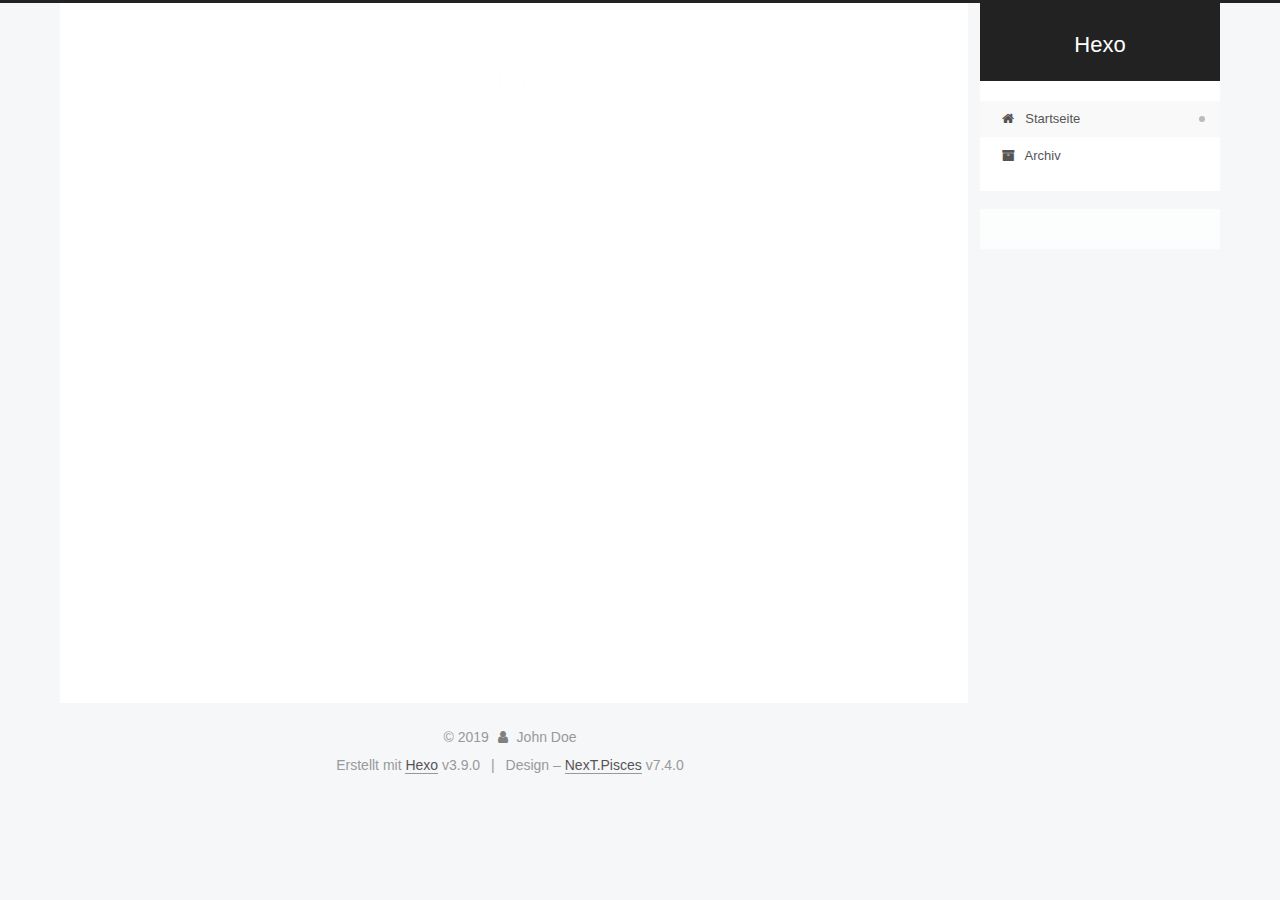
<file: index.html>
<!DOCTYPE html>





<html lang="">
<head>
  <meta charset="UTF-8">
<meta name="viewport" content="width=device-width, initial-scale=1, maximum-scale=2">
<meta name="theme-color" content="#222">
<meta name="generator" content="Hexo 3.9.0">
  <link rel="apple-touch-icon" sizes="180x180" href="/images/apple-touch-icon-next.png?v=7.4.0">
  <link rel="icon" type="image/png" sizes="32x32" href="/images/favicon-32x32-next.png?v=7.4.0">
  <link rel="icon" type="image/png" sizes="16x16" href="/images/favicon-16x16-next.png?v=7.4.0">
  <link rel="mask-icon" href="/images/logo.svg?v=7.4.0" color="#222">

<link rel="stylesheet" href="/css/main.css?v=7.4.0">


<link rel="stylesheet" href="/lib/font-awesome/css/font-awesome.min.css?v=4.7.0">


<script id="hexo-configurations">
  var NexT = window.NexT || {};
  var CONFIG = {
    root: '/',
    scheme: 'Pisces',
    version: '7.4.0',
    exturl: false,
    sidebar: {"position":"right","display":"post","offset":12,"onmobile":false},
    copycode: {"enable":false,"show_result":false,"style":null},
    back2top: {"enable":true,"sidebar":false,"scrollpercent":false},
    bookmark: {"enable":false,"color":"#222","save":"auto"},
    fancybox: false,
    mediumzoom: false,
    lazyload: false,
    pangu: false,
    algolia: {
      appID: '',
      apiKey: '',
      indexName: '',
      hits: {"per_page":10},
      labels: {"input_placeholder":"Search for Posts","hits_empty":"We didn't find any results for the search: ${query}","hits_stats":"${hits} results found in ${time} ms"}
    },
    localsearch: {"enable":false,"trigger":"auto","top_n_per_article":1,"unescape":false,"preload":false},
    path: '',
    motion: {"enable":true,"async":false,"transition":{"post_block":"fadeIn","post_header":"slideDownIn","post_body":"slideDownIn","coll_header":"slideLeftIn","sidebar":"slideUpIn"}},
    translation: {
      copy_button: 'Kopieren',
      copy_success: 'Kopiert',
      copy_failure: 'Kopieren fehlgeschlagen'
    },
    sidebarPadding: 40
  };
</script>

  <meta property="og:type" content="website">
<meta property="og:title" content="Hexo">
<meta property="og:url" content="http://yoursite.com/index.html">
<meta property="og:site_name" content="Hexo">
<meta property="og:locale" content="default">
<meta name="twitter:card" content="summary">
<meta name="twitter:title" content="Hexo">
  <link rel="canonical" href="http://yoursite.com/">


<script id="page-configurations">
  // https://hexo.io/docs/variables.html
  CONFIG.page = {
    sidebar: "",
    isHome: true,
    isPost: false,
    isPage: false,
    isArchive: false
  };
</script>

  <title>Hexo</title>
  








  <noscript>
  <style>
  .use-motion .brand,
  .use-motion .menu-item,
  .sidebar-inner,
  .use-motion .post-block,
  .use-motion .pagination,
  .use-motion .comments,
  .use-motion .post-header,
  .use-motion .post-body,
  .use-motion .collection-header { opacity: initial; }

  .use-motion .logo,
  .use-motion .site-title,
  .use-motion .site-subtitle {
    opacity: initial;
    top: initial;
  }

  .use-motion .logo-line-before i { left: initial; }
  .use-motion .logo-line-after i { right: initial; }
  </style>
</noscript>

</head>

<body itemscope itemtype="http://schema.org/WebPage" lang="default">
  <div class="container use-motion">
    <div class="headband"></div>

    <header id="header" class="header" itemscope itemtype="http://schema.org/WPHeader">
      <div class="header-inner"><div class="site-brand-container">
  <div class="site-meta">

    <div>
      <a href="/" class="brand" rel="start">
        <span class="logo-line-before"><i></i></span>
        <span class="site-title">Hexo</span>
        <span class="logo-line-after"><i></i></span>
      </a>
    </div>
  </div>

  <div class="site-nav-toggle">
    <button aria-label="Navigationsleiste an/ausschalten">
      <span class="btn-bar"></span>
      <span class="btn-bar"></span>
      <span class="btn-bar"></span>
    </button>
  </div>
</div>


<nav class="site-nav">
  
  <ul id="menu" class="menu">
      
      
      
        
        <li class="menu-item menu-item-home">
      
    

    <a href="/" rel="section"><i class="menu-item-icon fa fa-fw fa-home"></i> <br>Startseite</a>

  </li>
      
      
      
        
        <li class="menu-item menu-item-archives">
      
    

    <a href="/archives/" rel="section"><i class="menu-item-icon fa fa-fw fa-archive"></i> <br>Archiv</a>

  </li>
  </ul>

</nav>
</div>
    </header>

    
  <div class="back-to-top">
    <i class="fa fa-arrow-up"></i>
    <span>0%</span>
  </div>


    <main id="main" class="main">
      <div class="main-inner">
        <div class="content-wrap">
            

          <div id="content" class="content">
            
  <div id="posts" class="posts-expand">
        <article itemscope itemtype="http://schema.org/Article">
  
  
  
  <div class="post-block home">
    <link itemprop="mainEntityOfPage" href="http://yoursite.com/2019/09/18/Tao/">

    <span hidden itemprop="author" itemscope itemtype="http://schema.org/Person">
      <meta itemprop="name" content="John Doe">
      <meta itemprop="description" content="">
      <meta itemprop="image" content="/images/avatar.gif">
    </span>

    <span hidden itemprop="publisher" itemscope itemtype="http://schema.org/Organization">
      <meta itemprop="name" content="Hexo">
    </span>
      <header class="post-header">
        <h1 class="post-title" itemprop="name headline">
            
            <a href="/2019/09/18/Tao/" class="post-title-link" itemprop="url">Tao</a>
          
        </h1>

        <div class="post-meta">
            <span class="post-meta-item">
              <span class="post-meta-item-icon">
                <i class="fa fa-calendar-o"></i>
              </span>
              <span class="post-meta-item-text">Veröffentlicht am</span>

              
                
              

              <time title="Erstellt: 2019-09-18 16:09:52" itemprop="dateCreated datePublished" datetime="2019-09-18T16:09:52+08:00">2019-09-18</time>
            </span>
          

          

        </div>
      </header>

    
    
    
    <div class="post-body" itemprop="articleBody">

      
          
        
      
    </div>

    
    
    
      <footer class="post-footer">
          <div class="post-eof"></div>
        
      </footer>
  </div>
  
  
  
  </article>

    
  </div>

  


          </div>
          

        </div>
          
  
  <div class="sidebar-toggle">
    <div class="sidebar-toggle-line-wrap">
      <span class="sidebar-toggle-line sidebar-toggle-line-first"></span>
      <span class="sidebar-toggle-line sidebar-toggle-line-middle"></span>
      <span class="sidebar-toggle-line sidebar-toggle-line-last"></span>
    </div>
  </div>

  <aside class="sidebar">
    <div class="sidebar-inner">

      <ul class="sidebar-nav motion-element">
        <li class="sidebar-nav-toc">
          Inhaltsverzeichnis
        </li>
        <li class="sidebar-nav-overview">
          Übersicht
        </li>
      </ul>

      <!--noindex-->
      <div class="post-toc-wrap sidebar-panel">
      </div>
      <!--/noindex-->

      <div class="site-overview-wrap sidebar-panel">
        <div class="site-author motion-element" itemprop="author" itemscope itemtype="http://schema.org/Person">
  <p class="site-author-name" itemprop="name">John Doe</p>
  <div class="site-description" itemprop="description"></div>
</div>
  <nav class="site-state motion-element">
      <div class="site-state-item site-state-posts">
        
          <a href="/archives/">
        
          <span class="site-state-item-count">1</span>
          <span class="site-state-item-name">Artikel</span>
        </a>
      </div>
    
  </nav>



      </div>

    </div>
  </aside>
  <div id="sidebar-dimmer"></div>


      </div>
    </main>

    <footer id="footer" class="footer">
      <div class="footer-inner">
        <div class="copyright">&copy; <span itemprop="copyrightYear">2019</span>
  <span class="with-love" id="animate">
    <i class="fa fa-user"></i>
  </span>
  <span class="author" itemprop="copyrightHolder">John Doe</span>
</div>
  <div class="powered-by">Erstellt mit  <a href="https://hexo.io" class="theme-link" rel="noopener" target="_blank">Hexo</a> v3.9.0</div>
  <span class="post-meta-divider">|</span>
  <div class="theme-info">Design – <a href="https://theme-next.org" class="theme-link" rel="noopener" target="_blank">NexT.Pisces</a> v7.4.0</div>

        












        
      </div>
    </footer>
  </div>

  


  <script src="/lib/anime.min.js?v=3.1.0"></script>
  <script src="/lib/velocity/velocity.min.js?v=1.2.1"></script>
  <script src="/lib/velocity/velocity.ui.min.js?v=1.2.1"></script>
<script src="/js/utils.js?v=7.4.0"></script><script src="/js/motion.js?v=7.4.0"></script>
<script src="/js/schemes/pisces.js?v=7.4.0"></script>
<script src="/js/next-boot.js?v=7.4.0"></script>



  





















  

  

  

</body>
</html>
</file>
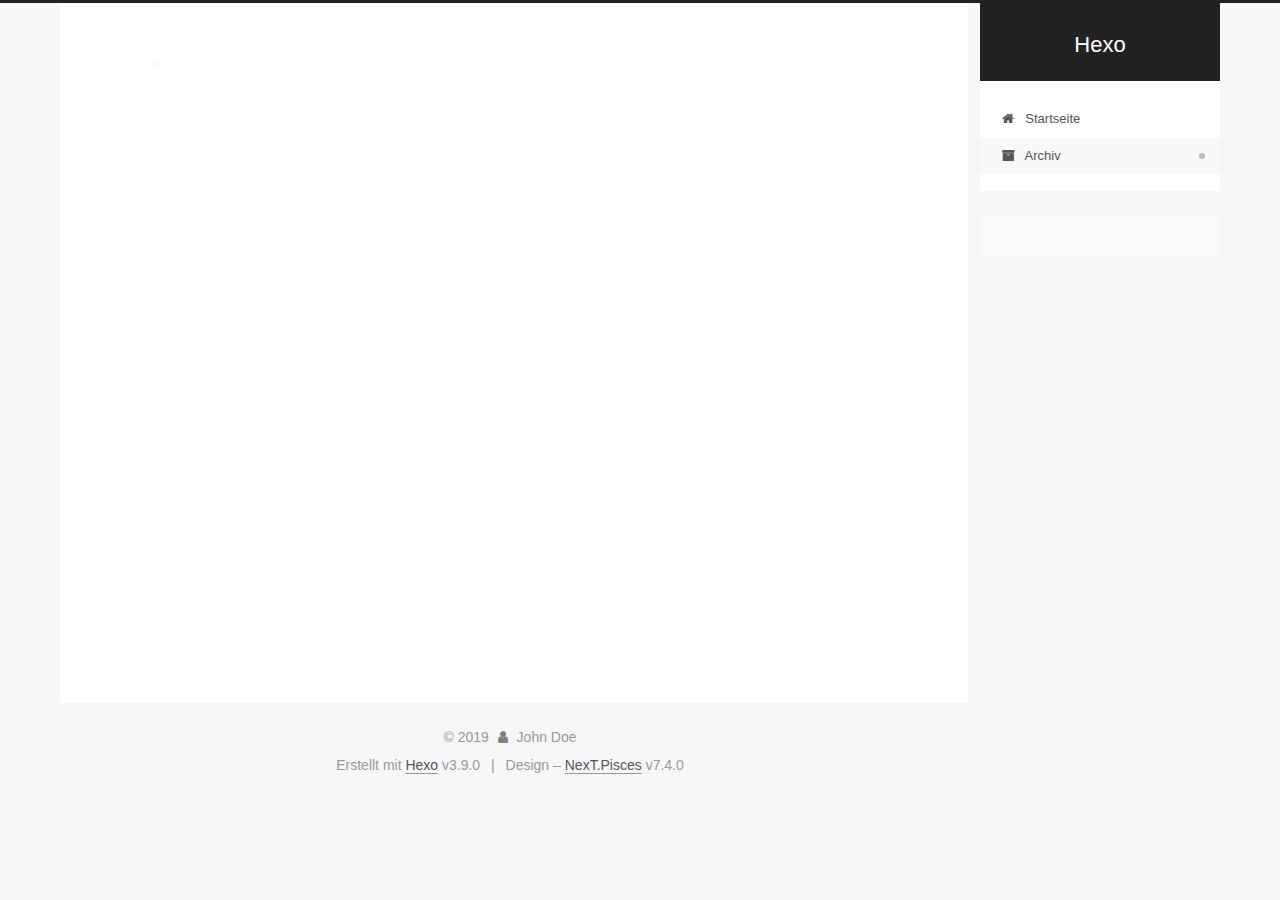
<file: archives/index.html>
<!DOCTYPE html>





<html lang="">
<head>
  <meta charset="UTF-8">
<meta name="viewport" content="width=device-width, initial-scale=1, maximum-scale=2">
<meta name="theme-color" content="#222">
<meta name="generator" content="Hexo 3.9.0">
  <link rel="apple-touch-icon" sizes="180x180" href="/images/apple-touch-icon-next.png?v=7.4.0">
  <link rel="icon" type="image/png" sizes="32x32" href="/images/favicon-32x32-next.png?v=7.4.0">
  <link rel="icon" type="image/png" sizes="16x16" href="/images/favicon-16x16-next.png?v=7.4.0">
  <link rel="mask-icon" href="/images/logo.svg?v=7.4.0" color="#222">

<link rel="stylesheet" href="/css/main.css?v=7.4.0">


<link rel="stylesheet" href="/lib/font-awesome/css/font-awesome.min.css?v=4.7.0">


<script id="hexo-configurations">
  var NexT = window.NexT || {};
  var CONFIG = {
    root: '/',
    scheme: 'Pisces',
    version: '7.4.0',
    exturl: false,
    sidebar: {"position":"right","display":"post","offset":12,"onmobile":false},
    copycode: {"enable":false,"show_result":false,"style":null},
    back2top: {"enable":true,"sidebar":false,"scrollpercent":false},
    bookmark: {"enable":false,"color":"#222","save":"auto"},
    fancybox: false,
    mediumzoom: false,
    lazyload: false,
    pangu: false,
    algolia: {
      appID: '',
      apiKey: '',
      indexName: '',
      hits: {"per_page":10},
      labels: {"input_placeholder":"Search for Posts","hits_empty":"We didn't find any results for the search: ${query}","hits_stats":"${hits} results found in ${time} ms"}
    },
    localsearch: {"enable":false,"trigger":"auto","top_n_per_article":1,"unescape":false,"preload":false},
    path: '',
    motion: {"enable":true,"async":false,"transition":{"post_block":"fadeIn","post_header":"slideDownIn","post_body":"slideDownIn","coll_header":"slideLeftIn","sidebar":"slideUpIn"}},
    translation: {
      copy_button: 'Kopieren',
      copy_success: 'Kopiert',
      copy_failure: 'Kopieren fehlgeschlagen'
    },
    sidebarPadding: 40
  };
</script>

  <meta property="og:type" content="website">
<meta property="og:title" content="Hexo">
<meta property="og:url" content="http://yoursite.com/archives/index.html">
<meta property="og:site_name" content="Hexo">
<meta property="og:locale" content="default">
<meta name="twitter:card" content="summary">
<meta name="twitter:title" content="Hexo">
  <link rel="canonical" href="http://yoursite.com/archives/">


<script id="page-configurations">
  // https://hexo.io/docs/variables.html
  CONFIG.page = {
    sidebar: "",
    isHome: false,
    isPost: false,
    isPage: false,
    isArchive: true
  };
</script>

  <title>Archiv | Hexo</title>
  








  <noscript>
  <style>
  .use-motion .brand,
  .use-motion .menu-item,
  .sidebar-inner,
  .use-motion .post-block,
  .use-motion .pagination,
  .use-motion .comments,
  .use-motion .post-header,
  .use-motion .post-body,
  .use-motion .collection-header { opacity: initial; }

  .use-motion .logo,
  .use-motion .site-title,
  .use-motion .site-subtitle {
    opacity: initial;
    top: initial;
  }

  .use-motion .logo-line-before i { left: initial; }
  .use-motion .logo-line-after i { right: initial; }
  </style>
</noscript>

</head>

<body itemscope itemtype="http://schema.org/WebPage" lang="default">
  <div class="container use-motion">
    <div class="headband"></div>

    <header id="header" class="header" itemscope itemtype="http://schema.org/WPHeader">
      <div class="header-inner"><div class="site-brand-container">
  <div class="site-meta">

    <div>
      <a href="/" class="brand" rel="start">
        <span class="logo-line-before"><i></i></span>
        <span class="site-title">Hexo</span>
        <span class="logo-line-after"><i></i></span>
      </a>
    </div>
  </div>

  <div class="site-nav-toggle">
    <button aria-label="Navigationsleiste an/ausschalten">
      <span class="btn-bar"></span>
      <span class="btn-bar"></span>
      <span class="btn-bar"></span>
    </button>
  </div>
</div>


<nav class="site-nav">
  
  <ul id="menu" class="menu">
      
      
      
        
        <li class="menu-item menu-item-home">
      
    

    <a href="/" rel="section"><i class="menu-item-icon fa fa-fw fa-home"></i> <br>Startseite</a>

  </li>
      
      
      
        
        <li class="menu-item menu-item-archives">
      
    

    <a href="/archives/" rel="section"><i class="menu-item-icon fa fa-fw fa-archive"></i> <br>Archiv</a>

  </li>
  </ul>

</nav>
</div>
    </header>

    
  <div class="back-to-top">
    <i class="fa fa-arrow-up"></i>
    <span>0%</span>
  </div>


    <main id="main" class="main">
      <div class="main-inner">
        <div class="content-wrap">
            

  
    
    
  
    
    
  
  

          <div id="content" class="content">
            

  
  
  
  <div class="post-block archive">
    <div id="posts" class="posts-collapse">
      <div class="collection-title">
        
        
        
          
        
        <span class="collection-header">Öhm..! Ein Artikel. Bleib dran.</span>
      </div>
      

      

  
  

  
    
    <div class="collection-year">
      <h1 class="collection-header">2019</h1>
    </div>
  

  <article itemscope itemtype="http://schema.org/Article">
    <header class="post-header">

      <h2 class="post-title">
        
          <a class="post-title-link" href="/2019/09/18/Tao/" itemprop="url">
            <span itemprop="name">Tao</span>
          </a>
        
      </h2>

      <div class="post-meta">
        <time class="post-time" itemprop="dateCreated"
              datetime="2019-09-18T16:09:52+08:00"
              content="2019-09-18">
          09-18
        </time>
      </div>

    </header>
  </article>




    </div>
  </div>
  
  
  

  



          </div>
          

        </div>
          
  
  <div class="sidebar-toggle">
    <div class="sidebar-toggle-line-wrap">
      <span class="sidebar-toggle-line sidebar-toggle-line-first"></span>
      <span class="sidebar-toggle-line sidebar-toggle-line-middle"></span>
      <span class="sidebar-toggle-line sidebar-toggle-line-last"></span>
    </div>
  </div>

  <aside class="sidebar">
    <div class="sidebar-inner">

      <ul class="sidebar-nav motion-element">
        <li class="sidebar-nav-toc">
          Inhaltsverzeichnis
        </li>
        <li class="sidebar-nav-overview">
          Übersicht
        </li>
      </ul>

      <!--noindex-->
      <div class="post-toc-wrap sidebar-panel">
      </div>
      <!--/noindex-->

      <div class="site-overview-wrap sidebar-panel">
        <div class="site-author motion-element" itemprop="author" itemscope itemtype="http://schema.org/Person">
  <p class="site-author-name" itemprop="name">John Doe</p>
  <div class="site-description" itemprop="description"></div>
</div>
  <nav class="site-state motion-element">
      <div class="site-state-item site-state-posts">
        
          <a href="/archives/">
        
          <span class="site-state-item-count">1</span>
          <span class="site-state-item-name">Artikel</span>
        </a>
      </div>
    
  </nav>



      </div>

    </div>
  </aside>
  <div id="sidebar-dimmer"></div>


      </div>
    </main>

    <footer id="footer" class="footer">
      <div class="footer-inner">
        <div class="copyright">&copy; <span itemprop="copyrightYear">2019</span>
  <span class="with-love" id="animate">
    <i class="fa fa-user"></i>
  </span>
  <span class="author" itemprop="copyrightHolder">John Doe</span>
</div>
  <div class="powered-by">Erstellt mit  <a href="https://hexo.io" class="theme-link" rel="noopener" target="_blank">Hexo</a> v3.9.0</div>
  <span class="post-meta-divider">|</span>
  <div class="theme-info">Design – <a href="https://theme-next.org" class="theme-link" rel="noopener" target="_blank">NexT.Pisces</a> v7.4.0</div>

        












        
      </div>
    </footer>
  </div>

  


  <script src="/lib/anime.min.js?v=3.1.0"></script>
  <script src="/lib/velocity/velocity.min.js?v=1.2.1"></script>
  <script src="/lib/velocity/velocity.ui.min.js?v=1.2.1"></script>
<script src="/js/utils.js?v=7.4.0"></script><script src="/js/motion.js?v=7.4.0"></script>
<script src="/js/schemes/pisces.js?v=7.4.0"></script>
<script src="/js/next-boot.js?v=7.4.0"></script>



  





















  

  

  

</body>
</html>
</file>
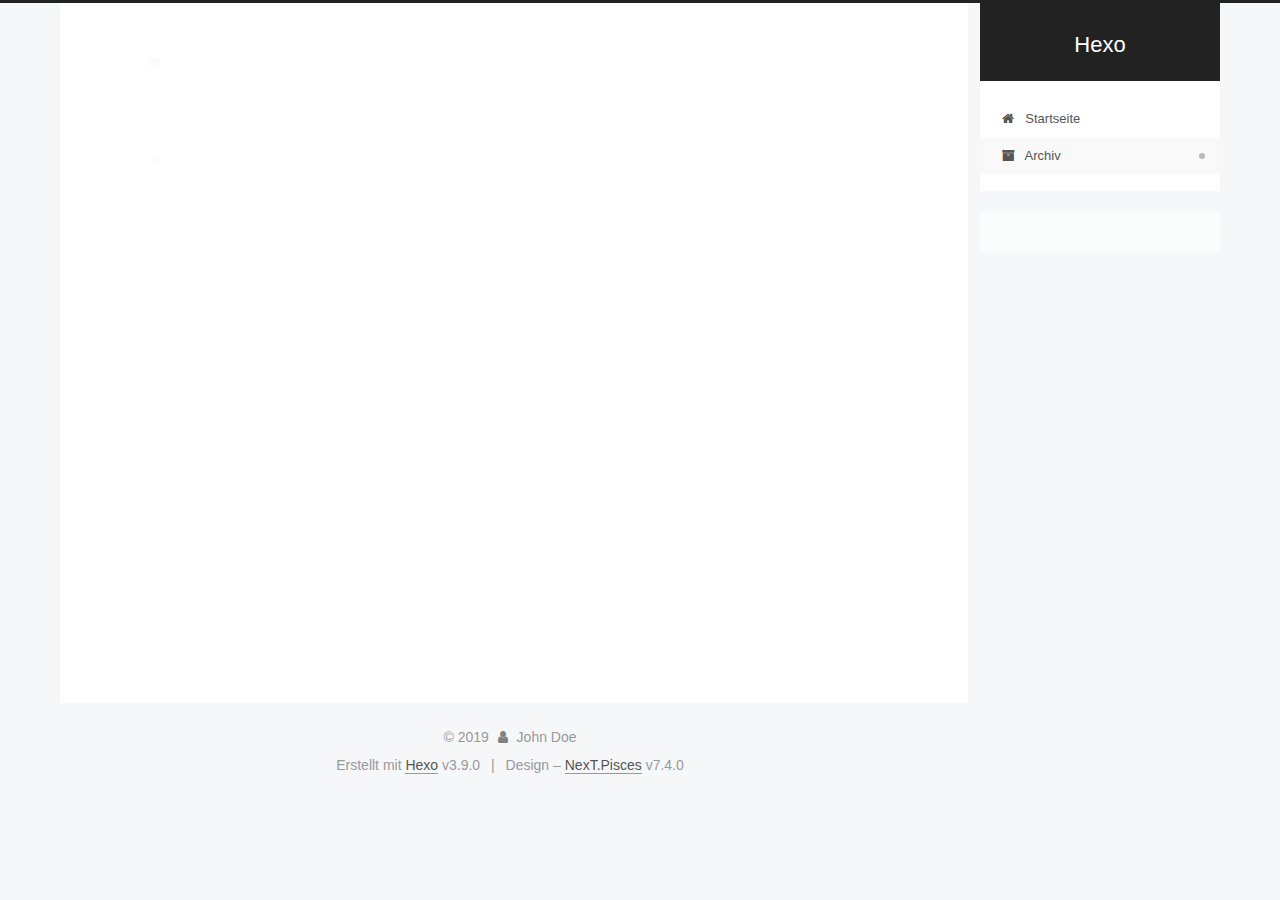
<file: archives/2019/index.html>
<!DOCTYPE html>





<html lang="">
<head>
  <meta charset="UTF-8">
<meta name="viewport" content="width=device-width, initial-scale=1, maximum-scale=2">
<meta name="theme-color" content="#222">
<meta name="generator" content="Hexo 3.9.0">
  <link rel="apple-touch-icon" sizes="180x180" href="/images/apple-touch-icon-next.png?v=7.4.0">
  <link rel="icon" type="image/png" sizes="32x32" href="/images/favicon-32x32-next.png?v=7.4.0">
  <link rel="icon" type="image/png" sizes="16x16" href="/images/favicon-16x16-next.png?v=7.4.0">
  <link rel="mask-icon" href="/images/logo.svg?v=7.4.0" color="#222">

<link rel="stylesheet" href="/css/main.css?v=7.4.0">


<link rel="stylesheet" href="/lib/font-awesome/css/font-awesome.min.css?v=4.7.0">


<script id="hexo-configurations">
  var NexT = window.NexT || {};
  var CONFIG = {
    root: '/',
    scheme: 'Pisces',
    version: '7.4.0',
    exturl: false,
    sidebar: {"position":"right","display":"post","offset":12,"onmobile":false},
    copycode: {"enable":false,"show_result":false,"style":null},
    back2top: {"enable":true,"sidebar":false,"scrollpercent":false},
    bookmark: {"enable":false,"color":"#222","save":"auto"},
    fancybox: false,
    mediumzoom: false,
    lazyload: false,
    pangu: false,
    algolia: {
      appID: '',
      apiKey: '',
      indexName: '',
      hits: {"per_page":10},
      labels: {"input_placeholder":"Search for Posts","hits_empty":"We didn't find any results for the search: ${query}","hits_stats":"${hits} results found in ${time} ms"}
    },
    localsearch: {"enable":false,"trigger":"auto","top_n_per_article":1,"unescape":false,"preload":false},
    path: '',
    motion: {"enable":true,"async":false,"transition":{"post_block":"fadeIn","post_header":"slideDownIn","post_body":"slideDownIn","coll_header":"slideLeftIn","sidebar":"slideUpIn"}},
    translation: {
      copy_button: 'Kopieren',
      copy_success: 'Kopiert',
      copy_failure: 'Kopieren fehlgeschlagen'
    },
    sidebarPadding: 40
  };
</script>

  <meta property="og:type" content="website">
<meta property="og:title" content="Hexo">
<meta property="og:url" content="http://yoursite.com/archives/2019/index.html">
<meta property="og:site_name" content="Hexo">
<meta property="og:locale" content="default">
<meta name="twitter:card" content="summary">
<meta name="twitter:title" content="Hexo">
  <link rel="canonical" href="http://yoursite.com/archives/2019/">


<script id="page-configurations">
  // https://hexo.io/docs/variables.html
  CONFIG.page = {
    sidebar: "",
    isHome: false,
    isPost: false,
    isPage: false,
    isArchive: true
  };
</script>

  <title>Archiv | Hexo</title>
  








  <noscript>
  <style>
  .use-motion .brand,
  .use-motion .menu-item,
  .sidebar-inner,
  .use-motion .post-block,
  .use-motion .pagination,
  .use-motion .comments,
  .use-motion .post-header,
  .use-motion .post-body,
  .use-motion .collection-header { opacity: initial; }

  .use-motion .logo,
  .use-motion .site-title,
  .use-motion .site-subtitle {
    opacity: initial;
    top: initial;
  }

  .use-motion .logo-line-before i { left: initial; }
  .use-motion .logo-line-after i { right: initial; }
  </style>
</noscript>

</head>

<body itemscope itemtype="http://schema.org/WebPage" lang="default">
  <div class="container use-motion">
    <div class="headband"></div>

    <header id="header" class="header" itemscope itemtype="http://schema.org/WPHeader">
      <div class="header-inner"><div class="site-brand-container">
  <div class="site-meta">

    <div>
      <a href="/" class="brand" rel="start">
        <span class="logo-line-before"><i></i></span>
        <span class="site-title">Hexo</span>
        <span class="logo-line-after"><i></i></span>
      </a>
    </div>
  </div>

  <div class="site-nav-toggle">
    <button aria-label="Navigationsleiste an/ausschalten">
      <span class="btn-bar"></span>
      <span class="btn-bar"></span>
      <span class="btn-bar"></span>
    </button>
  </div>
</div>


<nav class="site-nav">
  
  <ul id="menu" class="menu">
      
      
      
        
        <li class="menu-item menu-item-home">
      
    

    <a href="/" rel="section"><i class="menu-item-icon fa fa-fw fa-home"></i> <br>Startseite</a>

  </li>
      
      
      
        
        <li class="menu-item menu-item-archives">
      
    

    <a href="/archives/" rel="section"><i class="menu-item-icon fa fa-fw fa-archive"></i> <br>Archiv</a>

  </li>
  </ul>

</nav>
</div>
    </header>

    
  <div class="back-to-top">
    <i class="fa fa-arrow-up"></i>
    <span>0%</span>
  </div>


    <main id="main" class="main">
      <div class="main-inner">
        <div class="content-wrap">
            

  
    
    
  
    
    
  
  

          <div id="content" class="content">
            

  
  
  
  <div class="post-block archive">
    <div id="posts" class="posts-collapse">
      <div class="collection-title">
        
        
        
          
        
        <span class="collection-header">Öhm..! Ein Artikel. Bleib dran.</span>
      </div>
      

      

  
  

  
    
    <div class="collection-year">
      <h1 class="collection-header">2019</h1>
    </div>
  

  <article itemscope itemtype="http://schema.org/Article">
    <header class="post-header">

      <h2 class="post-title">
        
          <a class="post-title-link" href="/2019/09/18/Tao/" itemprop="url">
            <span itemprop="name">Tao</span>
          </a>
        
      </h2>

      <div class="post-meta">
        <time class="post-time" itemprop="dateCreated"
              datetime="2019-09-18T16:09:52+08:00"
              content="2019-09-18">
          09-18
        </time>
      </div>

    </header>
  </article>




    </div>
  </div>
  
  
  

  



          </div>
          

        </div>
          
  
  <div class="sidebar-toggle">
    <div class="sidebar-toggle-line-wrap">
      <span class="sidebar-toggle-line sidebar-toggle-line-first"></span>
      <span class="sidebar-toggle-line sidebar-toggle-line-middle"></span>
      <span class="sidebar-toggle-line sidebar-toggle-line-last"></span>
    </div>
  </div>

  <aside class="sidebar">
    <div class="sidebar-inner">

      <ul class="sidebar-nav motion-element">
        <li class="sidebar-nav-toc">
          Inhaltsverzeichnis
        </li>
        <li class="sidebar-nav-overview">
          Übersicht
        </li>
      </ul>

      <!--noindex-->
      <div class="post-toc-wrap sidebar-panel">
      </div>
      <!--/noindex-->

      <div class="site-overview-wrap sidebar-panel">
        <div class="site-author motion-element" itemprop="author" itemscope itemtype="http://schema.org/Person">
  <p class="site-author-name" itemprop="name">John Doe</p>
  <div class="site-description" itemprop="description"></div>
</div>
  <nav class="site-state motion-element">
      <div class="site-state-item site-state-posts">
        
          <a href="/archives/">
        
          <span class="site-state-item-count">1</span>
          <span class="site-state-item-name">Artikel</span>
        </a>
      </div>
    
  </nav>



      </div>

    </div>
  </aside>
  <div id="sidebar-dimmer"></div>


      </div>
    </main>

    <footer id="footer" class="footer">
      <div class="footer-inner">
        <div class="copyright">&copy; <span itemprop="copyrightYear">2019</span>
  <span class="with-love" id="animate">
    <i class="fa fa-user"></i>
  </span>
  <span class="author" itemprop="copyrightHolder">John Doe</span>
</div>
  <div class="powered-by">Erstellt mit  <a href="https://hexo.io" class="theme-link" rel="noopener" target="_blank">Hexo</a> v3.9.0</div>
  <span class="post-meta-divider">|</span>
  <div class="theme-info">Design – <a href="https://theme-next.org" class="theme-link" rel="noopener" target="_blank">NexT.Pisces</a> v7.4.0</div>

        












        
      </div>
    </footer>
  </div>

  


  <script src="/lib/anime.min.js?v=3.1.0"></script>
  <script src="/lib/velocity/velocity.min.js?v=1.2.1"></script>
  <script src="/lib/velocity/velocity.ui.min.js?v=1.2.1"></script>
<script src="/js/utils.js?v=7.4.0"></script><script src="/js/motion.js?v=7.4.0"></script>
<script src="/js/schemes/pisces.js?v=7.4.0"></script>
<script src="/js/next-boot.js?v=7.4.0"></script>



  





















  

  

  

</body>
</html>
</file>
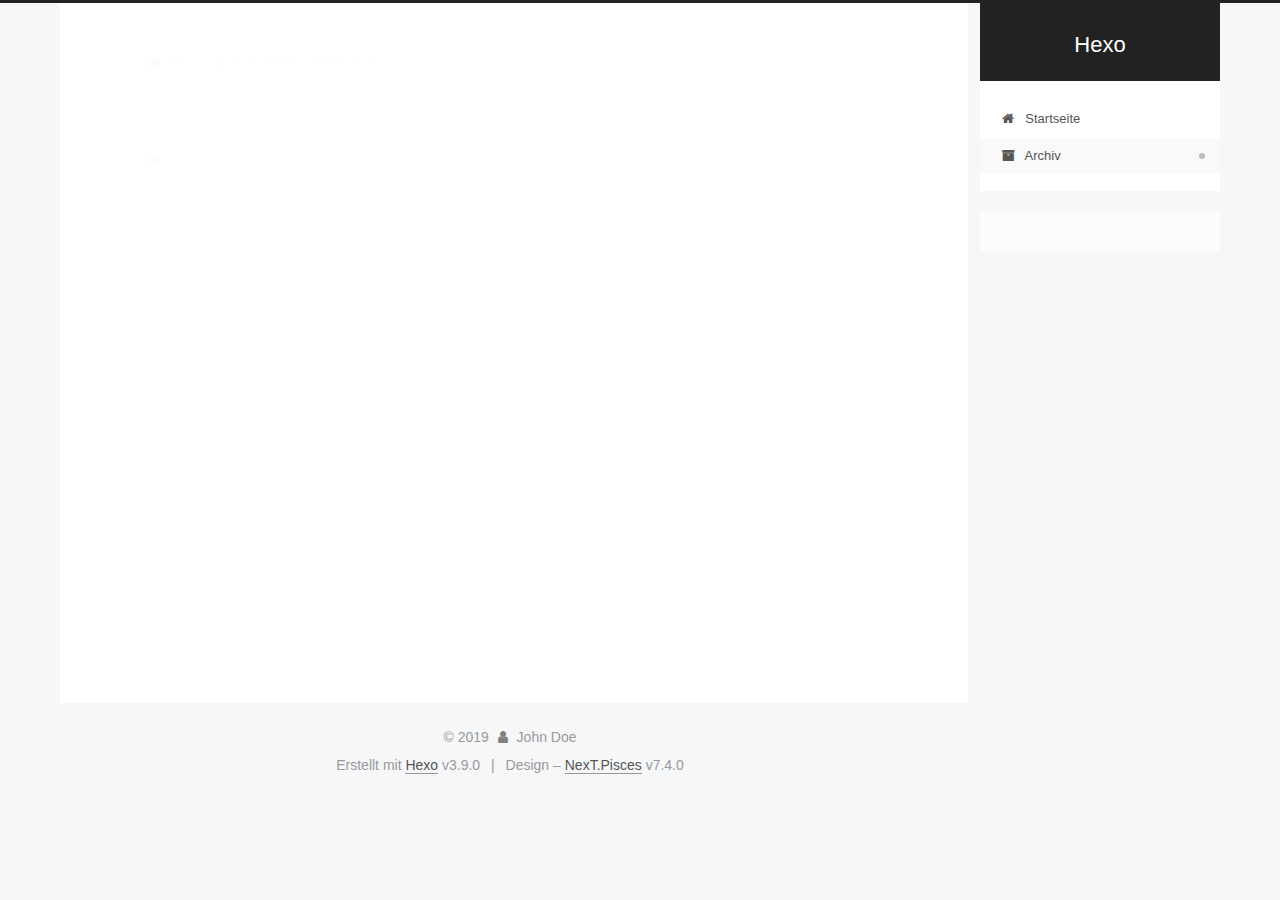
<file: archives/2019/09/index.html>
<!DOCTYPE html>





<html lang="">
<head>
  <meta charset="UTF-8">
<meta name="viewport" content="width=device-width, initial-scale=1, maximum-scale=2">
<meta name="theme-color" content="#222">
<meta name="generator" content="Hexo 3.9.0">
  <link rel="apple-touch-icon" sizes="180x180" href="/images/apple-touch-icon-next.png?v=7.4.0">
  <link rel="icon" type="image/png" sizes="32x32" href="/images/favicon-32x32-next.png?v=7.4.0">
  <link rel="icon" type="image/png" sizes="16x16" href="/images/favicon-16x16-next.png?v=7.4.0">
  <link rel="mask-icon" href="/images/logo.svg?v=7.4.0" color="#222">

<link rel="stylesheet" href="/css/main.css?v=7.4.0">


<link rel="stylesheet" href="/lib/font-awesome/css/font-awesome.min.css?v=4.7.0">


<script id="hexo-configurations">
  var NexT = window.NexT || {};
  var CONFIG = {
    root: '/',
    scheme: 'Pisces',
    version: '7.4.0',
    exturl: false,
    sidebar: {"position":"right","display":"post","offset":12,"onmobile":false},
    copycode: {"enable":false,"show_result":false,"style":null},
    back2top: {"enable":true,"sidebar":false,"scrollpercent":false},
    bookmark: {"enable":false,"color":"#222","save":"auto"},
    fancybox: false,
    mediumzoom: false,
    lazyload: false,
    pangu: false,
    algolia: {
      appID: '',
      apiKey: '',
      indexName: '',
      hits: {"per_page":10},
      labels: {"input_placeholder":"Search for Posts","hits_empty":"We didn't find any results for the search: ${query}","hits_stats":"${hits} results found in ${time} ms"}
    },
    localsearch: {"enable":false,"trigger":"auto","top_n_per_article":1,"unescape":false,"preload":false},
    path: '',
    motion: {"enable":true,"async":false,"transition":{"post_block":"fadeIn","post_header":"slideDownIn","post_body":"slideDownIn","coll_header":"slideLeftIn","sidebar":"slideUpIn"}},
    translation: {
      copy_button: 'Kopieren',
      copy_success: 'Kopiert',
      copy_failure: 'Kopieren fehlgeschlagen'
    },
    sidebarPadding: 40
  };
</script>

  <meta property="og:type" content="website">
<meta property="og:title" content="Hexo">
<meta property="og:url" content="http://yoursite.com/archives/2019/09/index.html">
<meta property="og:site_name" content="Hexo">
<meta property="og:locale" content="default">
<meta name="twitter:card" content="summary">
<meta name="twitter:title" content="Hexo">
  <link rel="canonical" href="http://yoursite.com/archives/2019/09/">


<script id="page-configurations">
  // https://hexo.io/docs/variables.html
  CONFIG.page = {
    sidebar: "",
    isHome: false,
    isPost: false,
    isPage: false,
    isArchive: true
  };
</script>

  <title>Archiv | Hexo</title>
  








  <noscript>
  <style>
  .use-motion .brand,
  .use-motion .menu-item,
  .sidebar-inner,
  .use-motion .post-block,
  .use-motion .pagination,
  .use-motion .comments,
  .use-motion .post-header,
  .use-motion .post-body,
  .use-motion .collection-header { opacity: initial; }

  .use-motion .logo,
  .use-motion .site-title,
  .use-motion .site-subtitle {
    opacity: initial;
    top: initial;
  }

  .use-motion .logo-line-before i { left: initial; }
  .use-motion .logo-line-after i { right: initial; }
  </style>
</noscript>

</head>

<body itemscope itemtype="http://schema.org/WebPage" lang="default">
  <div class="container use-motion">
    <div class="headband"></div>

    <header id="header" class="header" itemscope itemtype="http://schema.org/WPHeader">
      <div class="header-inner"><div class="site-brand-container">
  <div class="site-meta">

    <div>
      <a href="/" class="brand" rel="start">
        <span class="logo-line-before"><i></i></span>
        <span class="site-title">Hexo</span>
        <span class="logo-line-after"><i></i></span>
      </a>
    </div>
  </div>

  <div class="site-nav-toggle">
    <button aria-label="Navigationsleiste an/ausschalten">
      <span class="btn-bar"></span>
      <span class="btn-bar"></span>
      <span class="btn-bar"></span>
    </button>
  </div>
</div>


<nav class="site-nav">
  
  <ul id="menu" class="menu">
      
      
      
        
        <li class="menu-item menu-item-home">
      
    

    <a href="/" rel="section"><i class="menu-item-icon fa fa-fw fa-home"></i> <br>Startseite</a>

  </li>
      
      
      
        
        <li class="menu-item menu-item-archives">
      
    

    <a href="/archives/" rel="section"><i class="menu-item-icon fa fa-fw fa-archive"></i> <br>Archiv</a>

  </li>
  </ul>

</nav>
</div>
    </header>

    
  <div class="back-to-top">
    <i class="fa fa-arrow-up"></i>
    <span>0%</span>
  </div>


    <main id="main" class="main">
      <div class="main-inner">
        <div class="content-wrap">
            

  
    
    
  
    
    
  
  

          <div id="content" class="content">
            

  
  
  
  <div class="post-block archive">
    <div id="posts" class="posts-collapse">
      <div class="collection-title">
        
        
        
          
        
        <span class="collection-header">Öhm..! Ein Artikel. Bleib dran.</span>
      </div>
      

      

  
  

  
    
    <div class="collection-year">
      <h1 class="collection-header">2019</h1>
    </div>
  

  <article itemscope itemtype="http://schema.org/Article">
    <header class="post-header">

      <h2 class="post-title">
        
          <a class="post-title-link" href="/2019/09/18/Tao/" itemprop="url">
            <span itemprop="name">Tao</span>
          </a>
        
      </h2>

      <div class="post-meta">
        <time class="post-time" itemprop="dateCreated"
              datetime="2019-09-18T16:09:52+08:00"
              content="2019-09-18">
          09-18
        </time>
      </div>

    </header>
  </article>




    </div>
  </div>
  
  
  

  



          </div>
          

        </div>
          
  
  <div class="sidebar-toggle">
    <div class="sidebar-toggle-line-wrap">
      <span class="sidebar-toggle-line sidebar-toggle-line-first"></span>
      <span class="sidebar-toggle-line sidebar-toggle-line-middle"></span>
      <span class="sidebar-toggle-line sidebar-toggle-line-last"></span>
    </div>
  </div>

  <aside class="sidebar">
    <div class="sidebar-inner">

      <ul class="sidebar-nav motion-element">
        <li class="sidebar-nav-toc">
          Inhaltsverzeichnis
        </li>
        <li class="sidebar-nav-overview">
          Übersicht
        </li>
      </ul>

      <!--noindex-->
      <div class="post-toc-wrap sidebar-panel">
      </div>
      <!--/noindex-->

      <div class="site-overview-wrap sidebar-panel">
        <div class="site-author motion-element" itemprop="author" itemscope itemtype="http://schema.org/Person">
  <p class="site-author-name" itemprop="name">John Doe</p>
  <div class="site-description" itemprop="description"></div>
</div>
  <nav class="site-state motion-element">
      <div class="site-state-item site-state-posts">
        
          <a href="/archives/">
        
          <span class="site-state-item-count">1</span>
          <span class="site-state-item-name">Artikel</span>
        </a>
      </div>
    
  </nav>



      </div>

    </div>
  </aside>
  <div id="sidebar-dimmer"></div>


      </div>
    </main>

    <footer id="footer" class="footer">
      <div class="footer-inner">
        <div class="copyright">&copy; <span itemprop="copyrightYear">2019</span>
  <span class="with-love" id="animate">
    <i class="fa fa-user"></i>
  </span>
  <span class="author" itemprop="copyrightHolder">John Doe</span>
</div>
  <div class="powered-by">Erstellt mit  <a href="https://hexo.io" class="theme-link" rel="noopener" target="_blank">Hexo</a> v3.9.0</div>
  <span class="post-meta-divider">|</span>
  <div class="theme-info">Design – <a href="https://theme-next.org" class="theme-link" rel="noopener" target="_blank">NexT.Pisces</a> v7.4.0</div>

        












        
      </div>
    </footer>
  </div>

  


  <script src="/lib/anime.min.js?v=3.1.0"></script>
  <script src="/lib/velocity/velocity.min.js?v=1.2.1"></script>
  <script src="/lib/velocity/velocity.ui.min.js?v=1.2.1"></script>
<script src="/js/utils.js?v=7.4.0"></script><script src="/js/motion.js?v=7.4.0"></script>
<script src="/js/schemes/pisces.js?v=7.4.0"></script>
<script src="/js/next-boot.js?v=7.4.0"></script>



  





















  

  

  

</body>
</html>
</file>
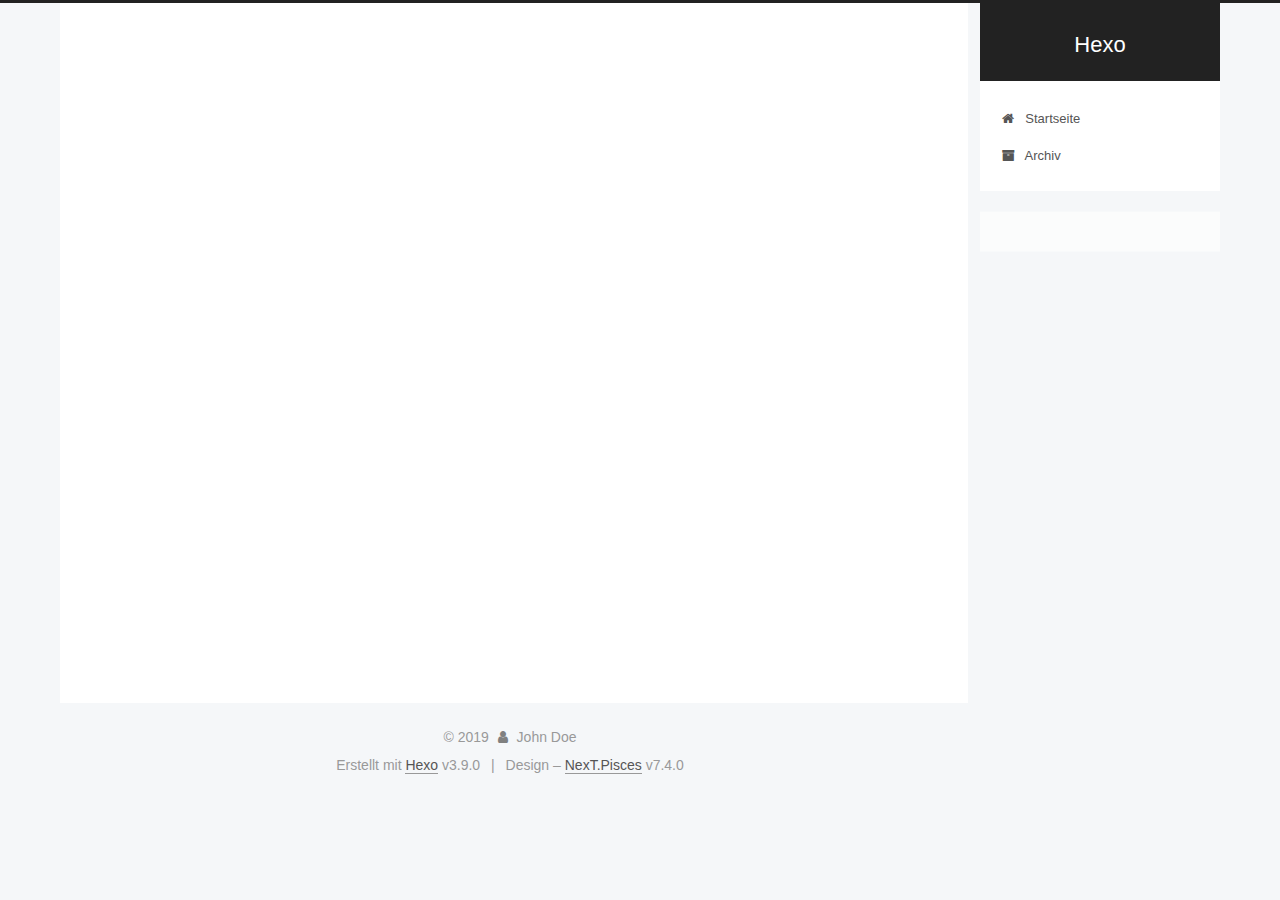
<file: 2019/09/18/Tao/index.html>
<!DOCTYPE html>





<html lang="">
<head>
  <meta charset="UTF-8">
<meta name="viewport" content="width=device-width, initial-scale=1, maximum-scale=2">
<meta name="theme-color" content="#222">
<meta name="generator" content="Hexo 3.9.0">
  <link rel="apple-touch-icon" sizes="180x180" href="/images/apple-touch-icon-next.png?v=7.4.0">
  <link rel="icon" type="image/png" sizes="32x32" href="/images/favicon-32x32-next.png?v=7.4.0">
  <link rel="icon" type="image/png" sizes="16x16" href="/images/favicon-16x16-next.png?v=7.4.0">
  <link rel="mask-icon" href="/images/logo.svg?v=7.4.0" color="#222">

<link rel="stylesheet" href="/css/main.css?v=7.4.0">


<link rel="stylesheet" href="/lib/font-awesome/css/font-awesome.min.css?v=4.7.0">


<script id="hexo-configurations">
  var NexT = window.NexT || {};
  var CONFIG = {
    root: '/',
    scheme: 'Pisces',
    version: '7.4.0',
    exturl: false,
    sidebar: {"position":"right","display":"post","offset":12,"onmobile":false},
    copycode: {"enable":false,"show_result":false,"style":null},
    back2top: {"enable":true,"sidebar":false,"scrollpercent":false},
    bookmark: {"enable":false,"color":"#222","save":"auto"},
    fancybox: false,
    mediumzoom: false,
    lazyload: false,
    pangu: false,
    algolia: {
      appID: '',
      apiKey: '',
      indexName: '',
      hits: {"per_page":10},
      labels: {"input_placeholder":"Search for Posts","hits_empty":"We didn't find any results for the search: ${query}","hits_stats":"${hits} results found in ${time} ms"}
    },
    localsearch: {"enable":false,"trigger":"auto","top_n_per_article":1,"unescape":false,"preload":false},
    path: '',
    motion: {"enable":true,"async":false,"transition":{"post_block":"fadeIn","post_header":"slideDownIn","post_body":"slideDownIn","coll_header":"slideLeftIn","sidebar":"slideUpIn"}},
    translation: {
      copy_button: 'Kopieren',
      copy_success: 'Kopiert',
      copy_failure: 'Kopieren fehlgeschlagen'
    },
    sidebarPadding: 40
  };
</script>

  <meta property="og:type" content="article">
<meta property="og:title" content="Tao">
<meta property="og:url" content="http://yoursite.com/2019/09/18/Tao/index.html">
<meta property="og:site_name" content="Hexo">
<meta property="og:locale" content="default">
<meta property="og:updated_time" content="2019-09-18T08:09:52.586Z">
<meta name="twitter:card" content="summary">
<meta name="twitter:title" content="Tao">
  <link rel="canonical" href="http://yoursite.com/2019/09/18/Tao/">


<script id="page-configurations">
  // https://hexo.io/docs/variables.html
  CONFIG.page = {
    sidebar: "",
    isHome: false,
    isPost: true,
    isPage: false,
    isArchive: false
  };
</script>

  <title>Tao | Hexo</title>
  








  <noscript>
  <style>
  .use-motion .brand,
  .use-motion .menu-item,
  .sidebar-inner,
  .use-motion .post-block,
  .use-motion .pagination,
  .use-motion .comments,
  .use-motion .post-header,
  .use-motion .post-body,
  .use-motion .collection-header { opacity: initial; }

  .use-motion .logo,
  .use-motion .site-title,
  .use-motion .site-subtitle {
    opacity: initial;
    top: initial;
  }

  .use-motion .logo-line-before i { left: initial; }
  .use-motion .logo-line-after i { right: initial; }
  </style>
</noscript>

</head>

<body itemscope itemtype="http://schema.org/WebPage" lang="default">
  <div class="container use-motion">
    <div class="headband"></div>

    <header id="header" class="header" itemscope itemtype="http://schema.org/WPHeader">
      <div class="header-inner"><div class="site-brand-container">
  <div class="site-meta">

    <div>
      <a href="/" class="brand" rel="start">
        <span class="logo-line-before"><i></i></span>
        <span class="site-title">Hexo</span>
        <span class="logo-line-after"><i></i></span>
      </a>
    </div>
  </div>

  <div class="site-nav-toggle">
    <button aria-label="Navigationsleiste an/ausschalten">
      <span class="btn-bar"></span>
      <span class="btn-bar"></span>
      <span class="btn-bar"></span>
    </button>
  </div>
</div>


<nav class="site-nav">
  
  <ul id="menu" class="menu">
      
      
      
        
        <li class="menu-item menu-item-home">
      
    

    <a href="/" rel="section"><i class="menu-item-icon fa fa-fw fa-home"></i> <br>Startseite</a>

  </li>
      
      
      
        
        <li class="menu-item menu-item-archives">
      
    

    <a href="/archives/" rel="section"><i class="menu-item-icon fa fa-fw fa-archive"></i> <br>Archiv</a>

  </li>
  </ul>

</nav>
</div>
    </header>

    
  <div class="back-to-top">
    <i class="fa fa-arrow-up"></i>
    <span>0%</span>
  </div>


    <main id="main" class="main">
      <div class="main-inner">
        <div class="content-wrap">
            

          <div id="content" class="content">
            

  <div id="posts" class="posts-expand">
      <article itemscope itemtype="http://schema.org/Article">
  
  
  
  <div class="post-block post">
    <link itemprop="mainEntityOfPage" href="http://yoursite.com/2019/09/18/Tao/">

    <span hidden itemprop="author" itemscope itemtype="http://schema.org/Person">
      <meta itemprop="name" content="John Doe">
      <meta itemprop="description" content="">
      <meta itemprop="image" content="/images/avatar.gif">
    </span>

    <span hidden itemprop="publisher" itemscope itemtype="http://schema.org/Organization">
      <meta itemprop="name" content="Hexo">
    </span>
      <header class="post-header">
        <h1 class="post-title" itemprop="name headline">Tao

          
        </h1>

        <div class="post-meta">
            <span class="post-meta-item">
              <span class="post-meta-item-icon">
                <i class="fa fa-calendar-o"></i>
              </span>
              <span class="post-meta-item-text">Veröffentlicht am</span>

              
                
              

              <time title="Erstellt: 2019-09-18 16:09:52" itemprop="dateCreated datePublished" datetime="2019-09-18T16:09:52+08:00">2019-09-18</time>
            </span>
          

          

        </div>
      </header>

    
    
    
    <div class="post-body" itemprop="articleBody">

      
        
    </div>

    
    
    
        
      

      <footer class="post-footer">

        

      </footer>
    
  </div>
  
  
  
  </article>

  </div>


          </div>
          

        </div>
          
  
  <div class="sidebar-toggle">
    <div class="sidebar-toggle-line-wrap">
      <span class="sidebar-toggle-line sidebar-toggle-line-first"></span>
      <span class="sidebar-toggle-line sidebar-toggle-line-middle"></span>
      <span class="sidebar-toggle-line sidebar-toggle-line-last"></span>
    </div>
  </div>

  <aside class="sidebar">
    <div class="sidebar-inner">
        
        
        
        
      

      <ul class="sidebar-nav motion-element">
        <li class="sidebar-nav-toc">
          Inhaltsverzeichnis
        </li>
        <li class="sidebar-nav-overview">
          Übersicht
        </li>
      </ul>

      <!--noindex-->
      <div class="post-toc-wrap sidebar-panel">
      </div>
      <!--/noindex-->

      <div class="site-overview-wrap sidebar-panel">
        <div class="site-author motion-element" itemprop="author" itemscope itemtype="http://schema.org/Person">
  <p class="site-author-name" itemprop="name">John Doe</p>
  <div class="site-description" itemprop="description"></div>
</div>
  <nav class="site-state motion-element">
      <div class="site-state-item site-state-posts">
        
          <a href="/archives/">
        
          <span class="site-state-item-count">1</span>
          <span class="site-state-item-name">Artikel</span>
        </a>
      </div>
    
  </nav>



      </div>

    </div>
  </aside>
  <div id="sidebar-dimmer"></div>


      </div>
    </main>

    <footer id="footer" class="footer">
      <div class="footer-inner">
        <div class="copyright">&copy; <span itemprop="copyrightYear">2019</span>
  <span class="with-love" id="animate">
    <i class="fa fa-user"></i>
  </span>
  <span class="author" itemprop="copyrightHolder">John Doe</span>
</div>
  <div class="powered-by">Erstellt mit  <a href="https://hexo.io" class="theme-link" rel="noopener" target="_blank">Hexo</a> v3.9.0</div>
  <span class="post-meta-divider">|</span>
  <div class="theme-info">Design – <a href="https://theme-next.org" class="theme-link" rel="noopener" target="_blank">NexT.Pisces</a> v7.4.0</div>

        












        
      </div>
    </footer>
  </div>

  


  <script src="/lib/anime.min.js?v=3.1.0"></script>
  <script src="/lib/velocity/velocity.min.js?v=1.2.1"></script>
  <script src="/lib/velocity/velocity.ui.min.js?v=1.2.1"></script>
<script src="/js/utils.js?v=7.4.0"></script><script src="/js/motion.js?v=7.4.0"></script>
<script src="/js/schemes/pisces.js?v=7.4.0"></script>
<script src="/js/next-boot.js?v=7.4.0"></script>



  





















  

  

  

</body>
</html>
</file>
<file: css/main.css>
html {
  line-height: 1.15; /* 1 */
  -webkit-text-size-adjust: 100%; /* 2 */
}
body {
  margin: 0;
}
main {
  display: block;
}
h1 {
  font-size: 2em;
  margin: 0.67em 0;
}
hr {
  box-sizing: content-box; /* 1 */
  height: 0; /* 1 */
  overflow: visible; /* 2 */
}
pre {
  font-family: monospace, monospace; /* 1 */
  font-size: 1em; /* 2 */
}
a {
  background-color: transparent;
}
abbr[title] {
  border-bottom: none; /* 1 */
  text-decoration: underline; /* 2 */
  text-decoration: underline dotted; /* 2 */
}
b,
strong {
  font-weight: bolder;
}
code,
kbd,
samp {
  font-family: monospace, monospace; /* 1 */
  font-size: 1em; /* 2 */
}
small {
  font-size: 80%;
}
sub,
sup {
  font-size: 75%;
  line-height: 0;
  position: relative;
  vertical-align: baseline;
}
sub {
  bottom: -0.25em;
}
sup {
  top: -0.5em;
}
img {
  border-style: none;
}
button,
input,
optgroup,
select,
textarea {
  font-family: inherit; /* 1 */
  font-size: 100%; /* 1 */
  line-height: 1.15; /* 1 */
  margin: 0; /* 2 */
}
button,
input {
/* 1 */
  overflow: visible;
}
button,
select {
/* 1 */
  text-transform: none;
}
button,
[type='button'],
[type='reset'],
[type='submit'] {
  -webkit-appearance: button;
}
button::-moz-focus-inner,
[type='button']::-moz-focus-inner,
[type='reset']::-moz-focus-inner,
[type='submit']::-moz-focus-inner {
  border-style: none;
  padding: 0;
}
button:-moz-focusring,
[type='button']:-moz-focusring,
[type='reset']:-moz-focusring,
[type='submit']:-moz-focusring {
  outline: 1px dotted ButtonText;
}
fieldset {
  padding: 0.35em 0.75em 0.625em;
}
legend {
  box-sizing: border-box; /* 1 */
  color: inherit; /* 2 */
  display: table; /* 1 */
  max-width: 100%; /* 1 */
  padding: 0; /* 3 */
  white-space: normal; /* 1 */
}
progress {
  vertical-align: baseline;
}
textarea {
  overflow: auto;
}
[type='checkbox'],
[type='radio'] {
  box-sizing: border-box; /* 1 */
  padding: 0; /* 2 */
}
[type='number']::-webkit-inner-spin-button,
[type='number']::-webkit-outer-spin-button {
  height: auto;
}
[type='search'] {
  outline-offset: -2px; /* 2 */
  -webkit-appearance: textfield; /* 1 */
}
[type='search']::-webkit-search-decoration {
  -webkit-appearance: none;
}
::-webkit-file-upload-button {
  font: inherit; /* 2 */
  -webkit-appearance: button; /* 1 */
}
details {
  display: block;
}
summary {
  display: list-item;
}
template {
  display: none;
}
[hidden] {
  display: none;
}
::selection {
  background: #262a30;
  color: #fff;
}
body {
  background: #f5f7f9;
  color: #555;
  font-family: 'Lato', "PingFang SC", "Microsoft YaHei", sans-serif;
  font-size: 1em;
  line-height: 2;
}
@media (max-width: 991px) {
  body {
    padding-right: 0;
  }
}
h1,
h2,
h3,
h4,
h5,
h6 {
  font-family: 'Lato', "PingFang SC", "Microsoft YaHei", sans-serif;
  font-weight: bold;
  line-height: 1.5;
  margin: 20px 0 15px;
  padding: 0;
}
h1 {
  font-size: 1.75em;
}
h2 {
  font-size: 1.625em;
}
h3 {
  font-size: 1.5em;
}
h4 {
  font-size: 1.375em;
}
h5 {
  font-size: 1.25em;
}
h6 {
  font-size: 1.125em;
}
p {
  margin: 0 0 20px 0;
}
a,
span.exturl {
  overflow-wrap: break-word;
  word-wrap: break-word;
  background-color: transparent;
  border-bottom: 1px solid #999;
  color: #555;
  outline: none;
  text-decoration: none;
  cursor: pointer;
}
a:hover,
span.exturl:hover {
  border-bottom-color: #222;
  color: #222;
}
iframe,
img,
video {
  display: block;
  margin-left: auto;
  margin-right: auto;
  max-width: 100%;
}
hr {
  background-color: #ddd;
  background-image: repeating-linear-gradient(-45deg, #fff, #fff 4px, transparent 4px, transparent 8px);
  border: 0;
  height: 3px;
  margin: 40px 0;
}
blockquote {
  border-left: 4px solid #ddd;
  color: #666;
  margin: 0;
  padding: 0 15px;
}
blockquote cite::before {
  content: '-';
  padding: 0 5px;
}
dt {
  font-weight: 700;
}
dd {
  margin: 0;
  padding: 0;
}
kbd {
  background-color: #f9f9f9;
  background-image: linear-gradient(top, #eee, #fff, #eee);
  border: 1px solid #ccc;
  border-radius: 0.2em;
  box-shadow: 0.1em 0.1em 0.2em rgba(0,0,0,0.1);
  font-family: inherit;
  padding: 0.1em 0.3em;
  white-space: nowrap;
}
.text-left {
  text-align: left;
}
.text-center {
  text-align: center;
}
.text-right {
  text-align: right;
}
.text-justify {
  text-align: justify;
}
.text-nowrap {
  white-space: nowrap;
}
.text-lowercase {
  text-transform: lowercase;
}
.text-uppercase {
  text-transform: uppercase;
}
.text-capitalize {
  text-transform: capitalize;
}
.center-block {
  display: block;
  margin-left: auto;
  margin-right: auto;
}
.clearfix::before,
.clearfix::after {
  content: ' ';
  display: table;
}
.clearfix::after {
  clear: both;
}
.pullquote {
  width: 45%;
}
.pullquote.left {
  float: left;
  margin-left: 5px;
  margin-right: 10px;
}
.pullquote.right {
  float: right;
  margin-left: 10px;
  margin-right: 5px;
}
.translation {
  color: #999;
  font-size: 0.875em;
  margin-top: -20px;
}
.table-container {
  -webkit-overflow-scrolling: touch;
  overflow: auto;
}
table {
  border-collapse: collapse;
  border-spacing: 0;
  font-size: 0.875em;
  margin: 0 0 20px 0;
  width: 100%;
}
table > tbody > tr:nth-of-type(odd) {
  background-color: #f9f9f9;
}
table > tbody > tr:hover {
  background-color: #f5f5f5;
}
caption,
th,
td {
  font-weight: normal;
  padding: 8px;
  text-align: left;
  vertical-align: middle;
}
th,
td {
  border: 1px solid #ddd;
  border-bottom: 3px solid #ddd;
}
th {
  font-weight: 700;
  padding-bottom: 10px;
}
td {
  border-bottom-width: 1px;
}
html,
body {
  height: 100%;
}
.container {
  position: relative;
}
.header-inner {
  margin: 0 auto;
  padding: 100px 0 70px;
  width: calc(100% - 20px);
}
@media (min-width: 1200px) {
  .container .header-inner {
    width: 1160px;
  }
}
@media (min-width: 1600px) {
  .container .header-inner {
    width: 73%;
  }
}
.main-inner {
  margin: 0 auto;
  width: calc(100% - 20px);
}
@media (min-width: 1200px) {
  .container .main-inner {
    width: 1160px;
  }
}
@media (min-width: 1600px) {
  .container .main-inner {
    width: 73%;
  }
}
.footer {
  padding: 20px 0;
}
.footer-inner {
  box-sizing: border-box;
  margin: 0 auto;
  width: calc(100% - 20px);
}
@media (min-width: 1200px) {
  .container .footer-inner {
    width: 1160px;
  }
}
@media (min-width: 1600px) {
  .container .footer-inner {
    width: 73%;
  }
}
pre,
.highlight {
  background: #f7f7f7;
  color: #4d4d4c;
  line-height: 1.6;
  margin: 0 auto 20px;
}
pre,
code {
  font-family: consolas, Menlo, "PingFang SC", "Microsoft YaHei", monospace;
}
code {
  overflow-wrap: break-word;
  word-wrap: break-word;
  background: #eee;
  border-radius: 3px;
  color: #555;
  padding: 2px 4px;
}
pre {
  overflow: auto;
  padding: 10px;
}
pre code {
  background: none;
  color: #4d4d4c;
  font-size: 0.875em;
  padding: 0;
  text-shadow: none;
}
.highlight *::selection {
  background: #d6d6d6;
}
.highlight pre {
  border: 0;
  margin: 0;
  padding: 10px 0;
}
.highlight table {
  border: 0;
  margin: 0;
  width: auto;
}
.highlight td {
  border: 0;
  padding: 0;
}
.highlight figcaption {
  background: #eee;
  border-bottom: 1px solid #e9e9e9;
  color: #4d4d4c;
  line-height: 1em;
  margin: 0;
  padding: 0.5em;
}
.highlight figcaption::before,
.highlight figcaption::after {
  content: ' ';
  display: table;
}
.highlight figcaption::after {
  clear: both;
}
.highlight figcaption a {
  color: #4d4d4c;
  float: right;
}
.highlight figcaption a:hover {
  border-bottom-color: #4d4d4c;
}
.highlight .gutter pre {
  background-color: #eff2f3;
  color: #869194;
  padding-left: 10px;
  padding-right: 10px;
  text-align: right;
}
.highlight .code pre {
  background-color: #f7f7f7;
  padding-left: 10px;
  width: 100%;
}
.gutter {
  -moz-user-select: none;
  -ms-user-select: none;
  -webkit-user-select: none;
  user-select: none;
}
.gist table {
  width: auto;
}
.gist table td {
  border: 0;
}
pre .deletion {
  background: #fdd;
}
pre .addition {
  background: #dfd;
}
pre .meta {
  color: #eab700;
  -moz-user-select: none;
  -ms-user-select: none;
  -webkit-user-select: none;
  user-select: none;
}
pre .comment {
  color: #8e908c;
}
pre .variable,
pre .attribute,
pre .tag,
pre .name,
pre .regexp,
pre .ruby .constant,
pre .xml .tag .title,
pre .xml .pi,
pre .xml .doctype,
pre .html .doctype,
pre .css .id,
pre .css .class,
pre .css .pseudo {
  color: #c82829;
}
pre .number,
pre .preprocessor,
pre .built_in,
pre .builtin-name,
pre .literal,
pre .params,
pre .constant,
pre .command {
  color: #f5871f;
}
pre .ruby .class .title,
pre .css .rules .attribute,
pre .string,
pre .symbol,
pre .value,
pre .inheritance,
pre .header,
pre .ruby .symbol,
pre .xml .cdata,
pre .special,
pre .formula {
  color: #718c00;
}
pre .title,
pre .css .hexcolor {
  color: #3e999f;
}
pre .function,
pre .python .decorator,
pre .python .title,
pre .ruby .function .title,
pre .ruby .title .keyword,
pre .perl .sub,
pre .javascript .title,
pre .coffeescript .title {
  color: #4271ae;
}
pre .keyword,
pre .javascript .function {
  color: #8959a8;
}
.blockquote-center {
  border-left: none;
  margin: 40px 0;
  padding: 0;
  position: relative;
  text-align: center;
}
.blockquote-center::before,
.blockquote-center::after {
  background-position: 0 -6px;
  background-repeat: no-repeat;
  background-size: 22px 22px;
  content: ' ';
  display: block;
  height: 24px;
  opacity: 0.2;
  position: absolute;
  width: 100%;
}
.blockquote-center::before {
  background-image: url("../images/quote-l.svg");
  border-top: 1px solid #ccc;
  top: -20px;
}
.blockquote-center::after {
  background-image: url("../images/quote-r.svg");
  background-position: 100% 8px;
  border-bottom: 1px solid #ccc;
  bottom: -20px;
}
.blockquote-center p,
.blockquote-center div {
  text-align: center;
}
.post-body .group-picture img {
  border: 0;
  box-sizing: border-box;
  margin: 0 auto;
  padding: 0 3px;
}
.post-body .group-picture-row {
  margin-bottom: 6px;
  overflow: hidden;
}
.post-body .group-picture-column {
  float: left;
  margin-bottom: 10px;
}
.post-body .label {
  display: inline;
  padding: 0 2px;
}
.post-body .label.default {
  background-color: #f0f0f0;
}
.post-body .label.primary {
  background-color: #efe6f7;
}
.post-body .label.info {
  background-color: #e5f2f8;
}
.post-body .label.success {
  background-color: #e7f4e9;
}
.post-body .label.warning {
  background-color: #fcf6e1;
}
.post-body .label.danger {
  background-color: #fae8eb;
}
.post-body .tabs {
  margin-bottom: 20px;
}
.post-body .tabs,
.tabs-comment {
  display: block;
  padding-top: 10px;
  position: relative;
}
.post-body .tabs ul.nav-tabs,
.tabs-comment ul.nav-tabs {
  display: flex;
  flex-wrap: wrap;
  margin: 0;
  margin-bottom: -1px;
  padding: 0;
}
@media (max-width: 413px) {
  .post-body .tabs ul.nav-tabs,
  .tabs-comment ul.nav-tabs {
    display: block;
    margin-bottom: 5px;
  }
}
.post-body .tabs ul.nav-tabs li.tab,
.tabs-comment ul.nav-tabs li.tab {
  background-color: #fff;
  border-bottom: 1px solid #ddd;
  border-left: 1px solid transparent;
  border-right: 1px solid transparent;
  border-top: 3px solid transparent;
  flex-grow: 1;
  list-style-type: none;
}
@media (max-width: 413px) {
  .post-body .tabs ul.nav-tabs li.tab,
  .tabs-comment ul.nav-tabs li.tab {
    border-bottom: 1px solid transparent;
    border-left: 3px solid transparent;
    border-right: 1px solid transparent;
    border-top: 1px solid transparent;
  }
}
.post-body .tabs ul.nav-tabs li.tab a,
.tabs-comment ul.nav-tabs li.tab a {
  border-bottom: initial;
  display: block;
  line-height: 1.8em;
  outline: 0;
  padding: 0.25em 0.75em;
  text-align: center;
  transition-delay: 0s;
  transition-duration: 0.2s;
  transition-timing-function: ease-out;
}
.post-body .tabs ul.nav-tabs li.tab a i,
.tabs-comment ul.nav-tabs li.tab a i {
  width: 1.285714285714286em;
}
.post-body .tabs ul.nav-tabs li.tab.active,
.tabs-comment ul.nav-tabs li.tab.active {
  border-bottom: 1px solid transparent;
  border-left: 1px solid #ddd;
  border-right: 1px solid #ddd;
  border-top: 3px solid #fc6423;
}
@media (max-width: 413px) {
  .post-body .tabs ul.nav-tabs li.tab.active,
  .tabs-comment ul.nav-tabs li.tab.active {
    border-bottom: 1px solid #ddd;
    border-left: 3px solid #fc6423;
    border-right: 1px solid #ddd;
    border-top: 1px solid #ddd;
  }
}
.post-body .tabs ul.nav-tabs li.tab.active a,
.tabs-comment ul.nav-tabs li.tab.active a {
  color: #555;
  cursor: default;
}
.post-body .tabs .tab-content .tab-pane,
.tabs-comment .tab-content .tab-pane {
  border: 1px solid #ddd;
  padding: 20px 20px 0 20px;
}
.post-body .tabs .tab-content .tab-pane:not(.active),
.tabs-comment .tab-content .tab-pane:not(.active) {
  display: none;
}
.post-body .tabs .tab-content .tab-pane.active,
.tabs-comment .tab-content .tab-pane.active {
  display: block;
}
.post-body .note {
  margin-bottom: 20px;
  padding: 15px;
  position: relative;
  border: 1px solid #eee;
  border-left-width: 5px;
  border-radius: 3px;
}
.post-body .note h2,
.post-body .note h3,
.post-body .note h4,
.post-body .note h5,
.post-body .note h6 {
  margin-top: 0;
  border-bottom: initial;
  margin-bottom: 0;
  padding-top: 0;
}
.post-body .note p:first-child,
.post-body .note ul:first-child,
.post-body .note ol:first-child,
.post-body .note table:first-child,
.post-body .note pre:first-child,
.post-body .note blockquote:first-child,
.post-body .note img:first-child {
  margin-top: 0;
}
.post-body .note p:last-child,
.post-body .note ul:last-child,
.post-body .note ol:last-child,
.post-body .note table:last-child,
.post-body .note pre:last-child,
.post-body .note blockquote:last-child,
.post-body .note img:last-child {
  margin-bottom: 0;
}
.post-body .note.default {
  border-left-color: #777;
}
.post-body .note.default h2,
.post-body .note.default h3,
.post-body .note.default h4,
.post-body .note.default h5,
.post-body .note.default h6 {
  color: #777;
}
.post-body .note.primary {
  border-left-color: #6f42c1;
}
.post-body .note.primary h2,
.post-body .note.primary h3,
.post-body .note.primary h4,
.post-body .note.primary h5,
.post-body .note.primary h6 {
  color: #6f42c1;
}
.post-body .note.info {
  border-left-color: #428bca;
}
.post-body .note.info h2,
.post-body .note.info h3,
.post-body .note.info h4,
.post-body .note.info h5,
.post-body .note.info h6 {
  color: #428bca;
}
.post-body .note.success {
  border-left-color: #5cb85c;
}
.post-body .note.success h2,
.post-body .note.success h3,
.post-body .note.success h4,
.post-body .note.success h5,
.post-body .note.success h6 {
  color: #5cb85c;
}
.post-body .note.warning {
  border-left-color: #f0ad4e;
}
.post-body .note.warning h2,
.post-body .note.warning h3,
.post-body .note.warning h4,
.post-body .note.warning h5,
.post-body .note.warning h6 {
  color: #f0ad4e;
}
.post-body .note.danger {
  border-left-color: #d9534f;
}
.post-body .note.danger h2,
.post-body .note.danger h3,
.post-body .note.danger h4,
.post-body .note.danger h5,
.post-body .note.danger h6 {
  color: #d9534f;
}
.btn {
  background: #fff;
  border: 2px solid #555;
  border-radius: 2px;
  color: #555;
  display: inline-block;
  font-size: 0.875em;
  line-height: 2;
  padding: 0 20px;
  text-decoration: none;
  transition-delay: 0s;
  transition-duration: 0.2s;
  transition-timing-function: ease-in-out;
  transition-property: background-color;
}
.btn:hover {
  background: #222;
  border-color: #222;
  color: #fff;
}
.btn + .btn {
  margin: 0 0 8px 8px;
}
.btn .fa-fw {
  text-align: left;
  width: 1.285714285714286em;
}
.btn-bar {
  background: #555;
  border-radius: 1px;
  display: block;
  height: 2px;
  width: 22px;
}
.btn-bar + .btn-bar {
  margin-top: 4px;
}
.page-number-basic,
.pagination .prev,
.pagination .next,
.pagination .page-number,
.pagination .space {
  display: inline-block;
  margin: 0 10px;
  padding: 0 11px;
  position: relative;
  top: -1px;
}
@media (max-width: 767px) {
  .page-number-basic,
  .pagination .prev,
  .pagination .next,
  .pagination .page-number,
  .pagination .space {
    margin: 0 5px;
  }
}
.pagination {
  border-top: 1px solid #eee;
  margin: 120px 0 40px;
  text-align: center;
}
.pagination .prev,
.pagination .next,
.pagination .page-number {
  border-bottom: 0;
  border-top: 1px solid #eee;
  transition-property: border-color;
  transition-delay: 0s;
  transition-duration: 0.2s;
  transition-timing-function: ease-in-out;
}
.pagination .prev:hover,
.pagination .next:hover,
.pagination .page-number:hover {
  border-top-color: #222;
}
.pagination .space {
  margin: 0;
  padding: 0;
}
.pagination .prev {
  margin-left: 0;
}
.pagination .next {
  margin-right: 0;
}
.pagination .page-number.current {
  background: #ccc;
  border-top-color: #ccc;
  color: #fff;
}
@media (max-width: 767px) {
  .pagination {
    border-top: none;
  }
  .pagination .prev,
  .pagination .next,
  .pagination .page-number {
    border-bottom: 1px solid #eee;
    border-top: 0;
    margin-bottom: 10px;
    padding: 0 10px;
  }
  .pagination .prev:hover,
  .pagination .next:hover,
  .pagination .page-number:hover {
    border-bottom-color: #222;
  }
}
.comments {
  margin: 60px 20px 0;
  overflow: hidden;
}
.comment-button-group {
  display: flex;
  flex-wrap: wrap-reverse;
  justify-content: center;
  margin: 1em 0;
}
.comment-button-group .comment-button {
  margin: 0.1em 0.2em;
}
.comment-button-group .comment-button.active {
  background: #222;
  border-color: #222;
  color: #fff;
}
.comment-position {
  display: none;
}
.comment-position.active {
  display: block;
}
.tabs-comment {
  background: #fff;
  margin-top: 4em;
  padding-top: 0;
}
.tabs-comment .comments {
  border: 0;
  box-shadow: none;
  margin-top: 0;
  padding-top: 0;
}
.back-to-top {
  background: #222;
  bottom: -100px;
  box-sizing: border-box;
  color: #fff;
  cursor: pointer;
  font-size: 12px;
  left: 30px;
  opacity: 0.6;
  padding: 0 6px;
  position: fixed;
  text-align: center;
  transition-property: bottom;
  z-index: 1050;
  transition-delay: 0s;
  transition-duration: 0.2s;
  transition-timing-function: ease-in-out;
  width: 24px;
}
.back-to-top span {
  display: none;
}
.back-to-top:hover {
  color: #fc6423;
}
.back-to-top.back-to-top-on {
  bottom: 30px;
}
@media (max-width: 991px) {
  .back-to-top {
    left: 20px;
    opacity: 0.8;
  }
}
.header {
  background: transparent;
}
.header-inner {
  position: relative;
}
.headband {
  background: #222;
  height: 3px;
}
.site-meta {
  margin: 0;
  text-align: center;
}
@media (max-width: 767px) {
  .site-meta {
    text-align: center;
  }
}
.brand {
  background: #222;
  border-bottom: none;
  color: #fff;
  display: inline-block;
  line-height: 1.375em;
  padding: 0 40px;
  position: relative;
}
.brand:hover {
  color: #fff;
}
.logo {
  display: inline-block;
  line-height: 36px;
  margin-right: 5px;
  vertical-align: top;
}
.site-title {
  display: inline-block;
  font-family: 'Lato', "PingFang SC", "Microsoft YaHei", sans-serif;
  font-size: 1.375em;
  font-weight: normal;
  line-height: 1.5;
  vertical-align: top;
}
.site-subtitle {
  color: #ddd;
  font-size: 0.8125em;
  margin-top: 10px;
}
.use-motion .brand {
  opacity: 0;
}
.use-motion .logo,
.use-motion .site-title,
.use-motion .site-subtitle,
.use-motion .custom-logo-image {
  opacity: 0;
  position: relative;
  top: -10px;
}
.site-nav-toggle {
  display: none;
  left: 10px;
  position: absolute;
}
@media (max-width: 767px) {
  .site-nav-toggle {
    display: block;
  }
}
.site-nav-toggle button {
  background: transparent;
  border: 0;
  margin-top: 2px;
  padding: 9px 10px;
}
.site-nav {
  display: block;
}
@media (max-width: 767px) {
  .site-nav {
    border-top: 1px solid #ddd;
    clear: both;
    display: none;
    margin: 0 -10px;
    padding: 0 10px;
  }
}
.site-nav.site-nav-on {
  display: block;
}
.menu {
  margin-top: 20px;
  padding-left: 0;
  text-align: center;
}
.menu-item {
  display: inline-block;
  list-style: none;
  margin: 0 10px;
}
@media (max-width: 767px) {
  .menu-item {
    margin-top: 10px;
  }
}
.menu-item a,
.menu-item span.exturl {
  border-bottom: 1px solid transparent;
  display: block;
  font-size: 0.8125em;
  line-height: inherit;
  transition-property: border-color;
  transition-delay: 0s;
  transition-duration: 0.2s;
  transition-timing-function: ease-in-out;
}
.menu-item a:hover,
.menu-item span.exturl:hover {
  border-bottom-color: #222;
}
.menu-item .fa {
  margin-right: 5px;
}
.use-motion .menu-item {
  opacity: 0;
}
.post-body {
  overflow-wrap: break-word;
  word-wrap: break-word;
  font-family: 'Lato', "PingFang SC", "Microsoft YaHei", sans-serif;
}
@media (min-width: 1200px) {
  .post-body {
    font-size: 1.125em;
  }
}
@media (max-width: 767px) {
  .post-body {
    font-size: 0.875em;
  }
}
.post-body span.exturl .fa {
  font-size: 0.875em;
  margin-left: 4px;
}
.post-body .image-caption,
.post-body .figure .caption {
  color: #999;
  font-size: 0.875em;
  font-weight: bold;
  line-height: 1;
  margin: -20px auto 15px;
  text-align: center;
}
.post-sticky-flag {
  display: inline-block;
  transform: rotate(30deg);
}
.use-motion .post-block,
.use-motion .pagination,
.use-motion .comments {
  opacity: 0;
}
.use-motion .post-header {
  opacity: 0;
}
.use-motion .post-body {
  opacity: 0;
}
.use-motion .collection-header {
  opacity: 0;
}
.post-button {
  margin-top: 40px;
}
.posts-collapse {
  margin-left: 55px;
  position: relative;
  z-index: 1010;
}
@media (max-width: 767px) {
  .posts-collapse {
    margin-left: 20px;
    margin-right: 20px;
  }
}
.posts-collapse .collection-title {
  font-size: 1.125em;
  position: relative;
}
.posts-collapse .collection-title::before {
  background: #999;
  border: 1px solid #fff;
  border-radius: 50%;
  content: ' ';
  height: 10px;
  left: 0;
  margin-left: -6px;
  margin-top: -4px;
  position: absolute;
  top: 50%;
  width: 10px;
}
.posts-collapse .collection-year {
  margin: 60px 0;
  position: relative;
}
.posts-collapse .collection-year::before {
  background: #bbb;
  border-radius: 50%;
  content: ' ';
  height: 8px;
  left: 0;
  margin-left: -4px;
  margin-top: -4px;
  position: absolute;
  top: 50%;
  width: 8px;
}
.posts-collapse .collection-header {
  margin: 0 0 0 20px;
}
.posts-collapse .collection-header small {
  color: #bbb;
  margin-left: 5px;
}
.posts-collapse article {
  margin: 30px 0;
}
.posts-collapse .post-header {
  border-bottom: 1px dashed #ccc;
  position: relative;
  transition-delay: 0s;
  transition-duration: 0.2s;
  transition-timing-function: ease-in-out;
  transition-property: border;
}
.posts-collapse .post-header::before {
  background: #bbb;
  border: 1px solid #fff;
  border-radius: 50%;
  content: ' ';
  height: 6px;
  left: 0;
  margin-left: -4px;
  position: absolute;
  top: 0.75em;
  width: 6px;
  transition-delay: 0s;
  transition-duration: 0.2s;
  transition-timing-function: ease-in-out;
  transition-property: background;
}
.posts-collapse .post-header:hover {
  border-bottom-color: #666;
}
.posts-collapse .post-header:hover::before {
  background: #222;
}
.posts-collapse .post-title {
  font-size: 1em;
  font-weight: normal;
  line-height: inherit;
  margin-bottom: 0;
  margin-left: 3.75em;
}
.posts-collapse .post-title::after {
  margin-left: 3px;
  opacity: 0.6;
}
.posts-collapse .post-title a,
.posts-collapse .post-title span.exturl {
  border-bottom: none;
  color: #666;
}
.posts-collapse .post-meta {
  font-size: 0.75em;
  left: 20px;
  position: absolute;
  top: 5px;
}
.posts-collapse::after {
  background: #f5f5f5;
  content: ' ';
  height: 100%;
  left: 0;
  margin-left: -2px;
  position: absolute;
  top: 1.25em;
  width: 4px;
  z-index: -1;
}
.posts-collapse .fa-external-link {
  font-size: 0.875em;
  margin-left: 5px;
}
.post-eof {
  background: #ccc;
  height: 1px;
  margin: 80px auto 60px;
  text-align: center;
  width: 8%;
}
article:last-child .post-eof {
  display: none;
}
.posts-expand {
  padding-top: 40px;
}
@media (max-width: 767px) {
  .posts-expand {
    margin: 0 20px;
  }
}
@media (min-width: 992px) {
  .post-body {
    text-align: justify;
  }
}
@media (max-width: 991px) {
  .post-body {
    text-align: justify;
  }
}
.post-body h2,
.post-body h3,
.post-body h4,
.post-body h5,
.post-body h6 {
  padding-top: 10px;
}
.post-body h2 .header-anchor,
.post-body h3 .header-anchor,
.post-body h4 .header-anchor,
.post-body h5 .header-anchor,
.post-body h6 .header-anchor {
  border-bottom-style: none;
  color: #ccc;
  float: right;
  margin-left: 10px;
  visibility: hidden;
}
.post-body h2 .header-anchor:hover,
.post-body h3 .header-anchor:hover,
.post-body h4 .header-anchor:hover,
.post-body h5 .header-anchor:hover,
.post-body h6 .header-anchor:hover {
  color: inherit;
}
.post-body h2:hover .header-anchor,
.post-body h3:hover .header-anchor,
.post-body h4:hover .header-anchor,
.post-body h5:hover .header-anchor,
.post-body h6:hover .header-anchor {
  visibility: visible;
}
.post-body img {
  border: 1px solid #ddd;
  box-sizing: border-box;
  padding: 3px;
}
@media (max-width: 767px) {
  .post-body img {
    padding: initial;
  }
}
.post-body iframe,
.post-body img,
.post-body video {
  margin-bottom: 20px;
}
.post-body .video-container {
  height: 0;
  margin-bottom: 20px;
  overflow: hidden;
  padding-top: 75%;
  position: relative;
  width: 100%;
}
.post-body .video-container iframe,
.post-body .video-container object,
.post-body .video-container embed {
  height: 100%;
  left: 0;
  margin: 0;
  position: absolute;
  top: 0;
  width: 100%;
}
.post-gallery {
  border-collapse: separate;
  display: table;
  table-layout: fixed;
  width: 100%;
}
.post-gallery-row {
  display: table-row;
}
.post-gallery .post-gallery-img {
  border: 0;
  display: table-cell;
  text-align: center;
  vertical-align: middle;
}
.post-gallery .post-gallery-img img {
  border: 0;
  max-height: 100%;
  max-width: 100%;
}
.fancybox-close,
.fancybox-close:hover {
  border: 0;
}
.posts-expand .post-meta {
  color: #999;
  font-family: 'Lato', "PingFang SC", "Microsoft YaHei", sans-serif;
  margin: 3px 0 60px 0;
  text-align: center;
}
.posts-expand .post-meta .post-description {
  font-size: 0.875em;
  margin-top: 2px;
}
.posts-expand .post-meta time {
  border-bottom: 1px dashed #999;
  cursor: help;
}
.post-meta .post-meta-item + .post-meta-item::before {
  content: '|';
  margin: 0 0.5em;
}
.post-meta .post-meta-item {
  font-size: 0.75em;
}
.post-meta-divider {
  margin: 0 0.5em;
}
.post-meta-item-icon {
  margin-right: 3px;
}
@media (max-width: 991px) {
  .post-meta-item-icon {
    display: inline-block;
  }
}
@media (max-width: 991px) {
  .post-meta-item-text {
    display: none;
  }
}
.post-nav {
  border-top: 1px solid #eee;
  display: table;
  margin-top: 15px;
  width: 100%;
}
.post-nav-divider {
  display: table-cell;
  width: 10%;
}
.post-nav-item {
  display: table-cell;
  padding: 10px 0 0 0;
  vertical-align: top;
  width: 45%;
}
.post-nav-item a {
  border-bottom: none;
  color: #555;
  display: block;
  font-size: 0.875em;
  line-height: 1.6;
  position: relative;
}
.post-nav-item a:hover {
  border-bottom: none;
  color: #222;
}
.post-nav-item a:active {
  top: 2px;
}
.post-nav-item .fa {
  font-size: 0.75em;
  margin-right: 5px;
}
.post-nav-next a {
  padding-left: 5px;
}
.post-nav-prev {
  text-align: right;
}
.post-nav-prev a {
  padding-right: 5px;
}
.post-nav-prev .fa {
  margin-left: 5px;
}
.rtl.post-body p,
.rtl.post-body a,
.rtl.post-body h1,
.rtl.post-body h2,
.rtl.post-body h3,
.rtl.post-body h4,
.rtl.post-body h5,
.rtl.post-body h6,
.rtl.post-body li,
.rtl.post-body ul,
.rtl.post-body ol {
  direction: rtl;
  font-family: UKIJ Ekran;
}
.rtl.post-title {
  font-family: UKIJ Ekran;
}
.post-tags {
  margin-top: 40px;
  text-align: center;
}
.post-tags a {
  display: inline-block;
  font-size: 0.8125em;
  margin-right: 10px;
}
.posts-expand .post-title {
  overflow-wrap: break-word;
  word-wrap: break-word;
  font-weight: 400;
  margin: initial;
  text-align: center;
}
.posts-expand .post-title-link {
  border-bottom: none;
  color: #555;
  display: inline-block;
  line-height: 1.2;
  position: relative;
  vertical-align: top;
}
.posts-expand .post-title-link::before {
  background-color: #000;
  bottom: 0;
  content: '';
  height: 2px;
  left: 0;
  position: absolute;
  transform: scaleX(0);
  visibility: hidden;
  width: 100%;
  transition-delay: 0s;
  transition-duration: 0.2s;
  transition-timing-function: ease-in-out;
}
.posts-expand .post-title-link:hover::before {
  transform: scaleX(1);
  visibility: visible;
}
.posts-expand .post-title-link .fa {
  font-size: 0.875em;
  margin-left: 5px;
}
.post-widgets {
  border-top: 1px solid #eee;
  margin-top: 15px;
  text-align: center;
}
.wp_rating {
  height: 20px;
  line-height: 20px;
  margin-top: 10px;
  padding-top: 6px;
  text-align: center;
}
.social-like {
  display: flex;
  font-size: 0.875em;
  justify-content: center;
  text-align: center;
}
.vk_like {
  align-self: center;
  height: 21px;
  padding-top: 7px;
  width: 85px;
}
.fb_like {
  align-self: center;
  height: 30px;
}
.sidebar {
  background: #222;
  bottom: 0;
  box-shadow: inset 0 2px 6px #000;
  position: fixed;
  top: 0;
  z-index: 1040;
}
.sidebar a,
.sidebar span.exturl {
  border-bottom-color: #555;
  color: #999;
}
.sidebar a:hover,
.sidebar span.exturl:hover {
  border-bottom-color: #eee;
  color: #eee;
}
@media (max-width: 991px) {
  .sidebar {
    display: none;
  }
}
.sidebar-inner {
  color: #999;
  padding: 20px 10px;
  text-align: center;
}
.site-overview-wrap {
  overflow-x: hidden;
  overflow-y: auto;
}
.cc-license {
  margin-top: 10px;
  text-align: center;
}
.cc-license .cc-opacity {
  border-bottom: none;
  opacity: 0.7;
}
.cc-license .cc-opacity:hover {
  opacity: 0.9;
}
.cc-license img {
  display: inline-block;
}
.site-author-image {
  border: 1px solid #eee;
  display: block;
  height: auto;
  margin: 0 auto;
  max-width: 120px;
  padding: 2px;
}
.site-author-name {
  color: #222;
  font-weight: 600;
  margin: 0;
  text-align: center;
}
.site-description {
  color: #999;
  font-size: 0.8125em;
  margin-top: 0;
  text-align: center;
}
.links-of-author {
  margin-top: 20px;
}
.links-of-author a,
.links-of-author span.exturl {
  border-bottom-color: #555;
  display: inline-block;
  font-size: 0.8125em;
  margin-bottom: 10px;
  margin-right: 10px;
  vertical-align: middle;
}
.links-of-author a::before,
.links-of-author span.exturl::before {
  background: #ff44eb;
  border-radius: 50%;
  content: ' ';
  display: inline-block;
  height: 4px;
  margin-right: 3px;
  vertical-align: middle;
  width: 4px;
}
.feed-link,
.chat {
  margin-top: 10px;
}
.feed-link a,
.chat a {
  border: 1px solid #fc6423;
  border-radius: 4px;
  color: #fc6423;
  display: inline-block;
  padding: 0 15px;
}
.feed-link a .fa,
.chat a .fa {
  margin-right: 5px;
}
.feed-link a:hover,
.chat a:hover {
  background: #fc6423;
  border: 1px solid #fc6423;
  color: #fff;
}
.feed-link a:hover .fa,
.chat a:hover .fa {
  color: #fff;
}
.links-of-blogroll {
  font-size: 0.8125em;
  margin-top: 10px;
}
.links-of-blogroll-title {
  font-size: 0.875em;
  font-weight: 600;
  margin-top: 0;
}
.links-of-blogroll-list {
  list-style: none;
  margin: 0;
  padding: 0;
}
.links-of-blogroll-item {
  padding: 2px 10px;
}
.links-of-blogroll-item a,
.links-of-blogroll-item span.exturl {
  box-sizing: border-box;
  display: inline-block;
  max-width: 280px;
  overflow: hidden;
  text-overflow: ellipsis;
  white-space: nowrap;
}
#sidebar-dimmer {
  display: none;
}
@media (max-width: 767px) {
  #sidebar-dimmer {
    background: #000;
    display: block;
    height: 100%;
    left: 100%;
    opacity: 0;
    position: fixed;
    top: 0;
    width: 100%;
    z-index: 1020;
  }
  .sidebar-active + #sidebar-dimmer {
    opacity: 0.7;
    transform: translateX(-100%);
    transition: opacity 0.5s;
  }
}
.sidebar-nav {
  margin: 0 0 20px;
  padding-left: 0;
}
.sidebar-nav li {
  border-bottom: 1px solid transparent;
  color: #555;
  cursor: pointer;
  display: inline-block;
  font-size: 0.875em;
}
.sidebar-nav li.sidebar-nav-overview {
  margin-left: 10px;
}
.sidebar-nav li:hover {
  color: #fc6423;
}
.sidebar-nav .sidebar-nav-active {
  border-bottom-color: #fc6423;
  color: #fc6423;
}
.sidebar-nav .sidebar-nav-active:hover {
  color: #fc6423;
}
.sidebar-panel {
  display: none;
}
.sidebar-panel-active {
  display: block;
}
.sidebar-toggle {
  background: #222;
  bottom: 45px;
  cursor: pointer;
  height: 14px;
  left: 30px;
  line-height: 0;
  padding: 5px;
  position: fixed;
  width: 14px;
  z-index: 1050;
}
@media (max-width: 991px) {
  .sidebar-toggle {
    left: 20px;
    opacity: 0.8;
    display: none;
  }
}
.sidebar-toggle-line {
  background: #fff;
  display: inline-block;
  height: 2px;
  margin-top: 3px;
  position: relative;
  transition: all 0.4s;
  vertical-align: top;
  width: 100%;
}
.sidebar-toggle-line:first-child {
  margin-top: 0;
}
.sidebar-toggle:hover .sidebar-toggle-line {
  background: #fc6423;
}
.post-toc-wrap {
  overflow-x: hidden;
  overflow-y: auto;
}
.post-toc {
  font-size: 0.875em;
}
.post-toc ol {
  list-style: none;
  margin: 0;
  padding: 0 2px 5px 10px;
  text-align: left;
}
.post-toc ol > ol {
  padding-left: 0;
}
.post-toc ol a {
  transition-delay: 0s;
  transition-duration: 0.2s;
  transition-timing-function: ease-in-out;
  border-bottom-color: #ccc;
  color: #666;
  transition-property: all;
}
.post-toc ol a:hover {
  border-bottom-color: #000;
  color: #000;
}
.post-toc .nav-item {
  overflow: hidden;
  text-overflow: ellipsis;
  white-space: nowrap;
  line-height: 1.8;
}
.post-toc .nav .nav-child {
  display: none;
}
.post-toc .nav .active > .nav-child {
  display: block;
}
.post-toc .nav .active-current > .nav-child {
  display: block;
}
.post-toc .nav .active-current > .nav-child > .nav-item {
  display: block;
}
.post-toc .nav .active > a {
  border-bottom-color: #fc6423;
  color: #fc6423;
}
.post-toc .nav .active-current > a {
  color: #fc6423;
}
.post-toc .nav .active-current > a:hover {
  color: #fc6423;
}
.site-state {
  display: flex;
  justify-content: center;
  line-height: 1.4;
  margin-top: 10px;
  overflow: hidden;
  text-align: center;
  white-space: nowrap;
}
.site-state-item {
  border-left: 1px solid #eee;
  padding: 0 15px;
}
.site-state-item:first-child {
  border-left: none;
}
.site-state-item a {
  border-bottom: none;
}
.site-state-item-count {
  color: inherit;
  display: block;
  font-size: 1em;
  font-weight: 600;
  text-align: center;
}
.site-state-item-name {
  color: #999;
  font-size: 0.8125em;
}
.footer {
  color: #999;
  font-size: 0.875em;
}
.footer.footer-fixed {
  bottom: 0;
  left: 0;
  position: fixed;
  right: 0;
}
.footer img {
  border: 0;
}
.footer-inner {
  text-align: center;
}
.with-love {
  color: #808080;
  display: inline-block;
  margin: 0 5px;
}
.powered-by,
.theme-info {
  display: inline-block;
}
@-moz-keyframes iconAnimate {
  0%, 100% {
    transform: scale(1);
  }
  10%, 30% {
    transform: scale(0.9);
  }
  20%, 40%, 60%, 80% {
    transform: scale(1.1);
  }
  50%, 70% {
    transform: scale(1.1);
  }
}
@-webkit-keyframes iconAnimate {
  0%, 100% {
    transform: scale(1);
  }
  10%, 30% {
    transform: scale(0.9);
  }
  20%, 40%, 60%, 80% {
    transform: scale(1.1);
  }
  50%, 70% {
    transform: scale(1.1);
  }
}
@-o-keyframes iconAnimate {
  0%, 100% {
    transform: scale(1);
  }
  10%, 30% {
    transform: scale(0.9);
  }
  20%, 40%, 60%, 80% {
    transform: scale(1.1);
  }
  50%, 70% {
    transform: scale(1.1);
  }
}
@keyframes iconAnimate {
  0%, 100% {
    transform: scale(1);
  }
  10%, 30% {
    transform: scale(0.9);
  }
  20%, 40%, 60%, 80% {
    transform: scale(1.1);
  }
  50%, 70% {
    transform: scale(1.1);
  }
}
.category-all-page .category-all-title {
  text-align: center;
}
.category-all-page .category-all {
  margin-top: 20px;
}
.category-all-page .category-list {
  list-style: none;
  margin: 0;
  padding: 0;
}
.category-all-page .category-list-item {
  margin: 5px 10px;
}
.category-all-page .category-list-count {
  color: #bbb;
}
.category-all-page .category-list-count::before {
  content: ' (';
  display: inline;
}
.category-all-page .category-list-count::after {
  content: ') ';
  display: inline;
}
.category-all-page .category-list-child {
  padding-left: 10px;
}
#event-list {
  padding: 0px;
}
#event-list hr {
  background: #222;
  margin: 20px 0 45px 0;
}
#event-list hr::after {
  background: #222;
  color: #fff;
  content: 'NOW';
  display: inline-block;
  font-weight: bold;
  padding: 0 5px;
  text-align: right;
}
#event-list li.event {
  background: #f9f9f9;
  margin: 20px 0;
  min-height: 40px;
  padding-left: 10px;
}
#event-list li.event h2.event-summary {
  margin: 0;
  padding-bottom: 3px;
}
#event-list li.event h2.event-summary::before {
  color: #bbb;
  content: '\f111';
  display: inline-block;
  font-family: 'FontAwesome';
  font-size: 10px;
  margin-right: 25px;
  vertical-align: middle;
}
#event-list li.event span.event-relative-time {
  color: #bbb;
  display: inline-block;
  font-size: 12px;
  font-weight: 400;
  padding-left: 12px;
}
#event-list li.event span.event-details {
  color: #bbb;
  display: block;
  line-height: 18px;
  margin-left: 56px;
  padding-bottom: 6px;
  padding-top: 3px;
  text-indent: -24px;
}
#event-list li.event span.event-details::before {
  color: #bbb;
  display: inline-block;
  font-family: FontAwesome;
  margin-right: 9px;
  text-align: center;
  text-indent: 0;
  width: 14px;
}
#event-list li.event span.event-details.event-location::before {
  content: '\f041';
}
#event-list li.event span.event-details.event-duration::before {
  content: '\f017';
}
#event-list li.event-past {
  background: #fcfcfc;
  padding: 15px 0 15px 10px;
}
#event-list li.event-past > * {
  opacity: 0.9;
}
#event-list li.event-past h2.event-summary {
  color: #bbb;
}
#event-list li.event-past h2.event-summary::before {
  color: #dfdfdf;
}
#event-list li.event-now {
  background: #222;
  color: #fff;
  padding: 15px 0 15px 10px;
}
#event-list li.event-now h2.event-summary::before {
  animation: dot-flash 1s alternate infinite ease-in-out;
  color: #fff;
}
#event-list li.event-now * {
  color: #fff !important;
}
#event-list li.event-future {
  background: #222;
  color: #fff;
  padding: 15px 0 15px 10px;
}
#event-list li.event-future h2.event-summary::before {
  animation: dot-flash 1s alternate infinite ease-in-out;
  color: #fff;
}
#event-list li.event-future * {
  color: #fff !important;
}
@-moz-keyframes dot-flash {
  from {
    opacity: 1;
    transform: scale(1);
  }
  to {
    opacity: 0;
    transform: scale(0.8);
  }
}
@-webkit-keyframes dot-flash {
  from {
    opacity: 1;
    transform: scale(1);
  }
  to {
    opacity: 0;
    transform: scale(0.8);
  }
}
@-o-keyframes dot-flash {
  from {
    opacity: 1;
    transform: scale(1);
  }
  to {
    opacity: 0;
    transform: scale(0.8);
  }
}
@keyframes dot-flash {
  from {
    opacity: 1;
    transform: scale(1);
  }
  to {
    opacity: 0;
    transform: scale(0.8);
  }
}
ul.breadcrumb {
  font-size: 0.75em;
  list-style: none;
  margin: 1em 0;
  padding: 0 2em;
  text-align: center;
}
ul.breadcrumb li {
  display: inline;
}
ul.breadcrumb li + li::before {
  content: '/\00a0';
  font-weight: normal;
  padding: 0.5em;
}
ul.breadcrumb li + li:last-child {
  font-weight: bold;
}
.tag-cloud {
  text-align: center;
}
.tag-cloud a {
  display: inline-block;
  margin: 10px;
}
.tag-cloud a:hover {
  color: #222 !important;
}
.header {
  margin: 0 auto;
  position: relative;
  width: calc(100% - 20px);
}
@media (min-width: 1200px) {
  .header {
    width: 1160px;
  }
}
@media (min-width: 1600px) {
  .header {
    width: 73%;
  }
}
@media (max-width: 991px) {
  .header {
    width: auto;
  }
}
.header-inner {
  background: #fff;
  border-radius: initial;
  box-shadow: initial;
  overflow: hidden;
  padding: 0;
  position: absolute;
  top: 0;
  width: 240px;
}
@media (min-width: 1200px) {
  .container .header-inner {
    width: 240px;
  }
}
@media (max-width: 991px) {
  .header-inner {
    border-radius: initial;
    position: relative;
    width: auto;
  }
}
.main::before,
.main::after {
  content: ' ';
  display: table;
}
.main::after {
  clear: both;
}
@media (max-width: 991px) {
  .container .main-inner {
    width: auto;
  }
}
.content-wrap {
  background: #fff;
  border-radius: initial;
  box-shadow: initial;
  box-sizing: border-box;
  float: right;
  min-height: 700px;
  padding: 40px;
  width: calc(100% - 252px);
}
@media (min-width: 768px) and (max-width: 991px) {
  .content-wrap {
    border-radius: initial;
    padding: 20px;
    width: 100%;
  }
}
@media (max-width: 767px) {
  .content-wrap {
    border-radius: initial;
    min-height: auto;
    padding: 20px;
    width: 100%;
  }
}
.sidebar {
  background: #f5f7f9;
  box-shadow: none;
  float: left;
  position: static;
  width: 240px;
}
@media (max-width: 991px) {
  .sidebar {
    display: none;
  }
}
.sidebar-toggle {
  display: none;
}
.footer-inner {
  padding-left: 260px;
}
@media (max-width: 991px) {
  .footer-inner {
    padding: 0;
    width: auto;
  }
}
.header-inner {
  right: 0;
}
.content-wrap {
  float: left;
}
.sidebar {
  float: right;
}
.book-mark-link {
  left: 30px;
}
.footer-inner {
  padding-left: 0;
  padding-right: 260px;
}
.site-brand-container {
  position: relative;
}
.site-meta {
  background: #222;
  color: #fff;
  padding: 20px 0;
}
@media (max-width: 991px) {
  .site-meta {
    box-shadow: 0 0 16px rgba(0,0,0,0.5);
  }
}
.brand {
  background: none;
  padding: 0;
}
.brand:hover {
  color: #fff;
}
.site-subtitle {
  font-weight: initial;
  margin: 10px 10px 0;
}
.custom-logo-image {
  margin-top: 20px;
}
@media (max-width: 991px) {
  .custom-logo-image {
    display: none;
  }
}
.site-nav-toggle {
  left: 20px;
  top: 50%;
  transform: translateY(-50%);
}
@media (min-width: 768px) and (max-width: 991px) {
  .site-nav-toggle {
    display: block;
  }
}
.site-nav {
  border-top: none;
}
@media (min-width: 768px) and (max-width: 991px) {
  .site-nav {
    display: none;
  }
}
.menu-item-active a,
.menu .menu-item a:hover,
.menu .menu-item span.exturl:hover {
  background: #f9f9f9;
  border-bottom-color: #fff;
}
.menu-item-active a::after,
.menu .menu-item a:hover::after,
.menu .menu-item span.exturl:hover::after {
  background-color: #bbb;
  border-radius: 50%;
  content: ' ';
  height: 6px;
  margin-top: -3px;
  position: absolute;
  right: 15px;
  top: 50%;
  width: 6px;
}
.menu .menu-item {
  display: block;
  margin: 0;
}
.menu .menu-item a,
.menu .menu-item span.exturl {
  box-sizing: border-box;
  line-height: inherit;
  padding: 5px 20px;
  position: relative;
  text-align: left;
  transition-property: background-color;
  transition-delay: 0s;
  transition-duration: 0.2s;
  transition-timing-function: ease-in-out;
}
@media (hover: none) {
  .menu .menu-item a:hover,
  .menu .menu-item span.exturl:hover {
    background: none;
  }
}
.menu .menu-item .badge {
  background-color: #ccc;
  border-radius: 10px;
  color: #fff;
  display: inline-block;
  float: right;
  font-weight: 700;
  line-height: 1;
  margin: 0.35em 0 0 0;
  padding: 2px 5px;
  text-align: center;
  text-shadow: 1px 1px 0 rgba(0,0,0,0.1);
  vertical-align: middle;
  white-space: nowrap;
}
.menu .menu-item br {
  display: none;
}
.btn-bar {
  background-color: #fff;
}
.sub-menu {
  background: #fff;
  border-bottom: 1px solid #ddd;
  margin: 0;
  padding: 6px 0;
}
.sub-menu .menu-item {
  display: inline-block;
}
.sub-menu .menu-item a,
.sub-menu .menu-item span.exturl {
  margin: 5px 10px;
  padding: initial;
}
.sub-menu .menu-item a:hover,
.sub-menu .menu-item span.exturl:hover {
  background: initial;
  color: #fc6423;
}
.sub-menu .menu-item-active a {
  background: #fff;
  border-bottom-color: #fc6423;
  color: #fc6423;
}
.sub-menu .menu-item-active a:hover {
  background: #fff;
  border-bottom-color: #fc6423;
}
.sub-menu .menu-item-active a::after {
  content: initial;
}
.sidebar {
  bottom: auto;
  right: auto;
}
.sidebar a,
.sidebar span.exturl {
  color: #555;
}
.sidebar a:hover,
.sidebar span.exturl:hover {
  border-bottom-color: #222;
  color: #222;
}
.sidebar-inner {
  background: #fff;
  border-radius: initial;
  box-shadow: initial;
  box-sizing: border-box;
  color: #555;
  width: 240px;
  opacity: 0;
}
.sidebar-inner.affix {
  position: fixed;
  top: 12px;
}
.sidebar-inner.affix-bottom {
  position: absolute;
}
.site-author::before,
.site-author::after {
  content: ' ';
  display: table;
}
.site-author::after {
  clear: both;
}
.site-state-item {
  padding: 0 10px;
}
.feed-link,
.chat {
  border-bottom: 1px dotted #ccc;
  border-top: 1px dotted #ccc;
  text-align: center;
}
.feed-link a,
.chat a {
  border: 0;
  color: #fc6423;
  display: block;
}
.feed-link a:hover,
.chat a:hover {
  background: none;
  border: 0;
  color: #e34603;
}
.feed-link a:hover .fa,
.chat a:hover .fa {
  color: #e34603;
}
.links-of-author {
  display: flex;
  flex-wrap: wrap;
  justify-content: center;
}
.links-of-author-item {
  margin: 5px 0 0;
  width: 50%;
}
.links-of-author-item a,
.links-of-author-item span.exturl {
  box-sizing: border-box;
  display: inline-block;
  margin-bottom: 0;
  margin-right: 0;
  max-width: 216px;
  overflow: hidden;
  padding: 0 5px;
  text-overflow: ellipsis;
  white-space: nowrap;
}
.links-of-author-item a,
.links-of-author-item span.exturl {
  border-bottom: none;
  display: block;
  text-decoration: none;
}
.links-of-author-item a::before,
.links-of-author-item span.exturl::before {
  display: none;
}
.links-of-author-item a:hover,
.links-of-author-item span.exturl:hover {
  background: #eee;
  border-radius: 4px;
}
.links-of-author-item .fa {
  margin-right: 2px;
}
.links-of-blogroll {
  padding: 3px 0 0;
  text-align: center;
}
.links-of-blogroll-item {
  padding: 0;
}
</file>
